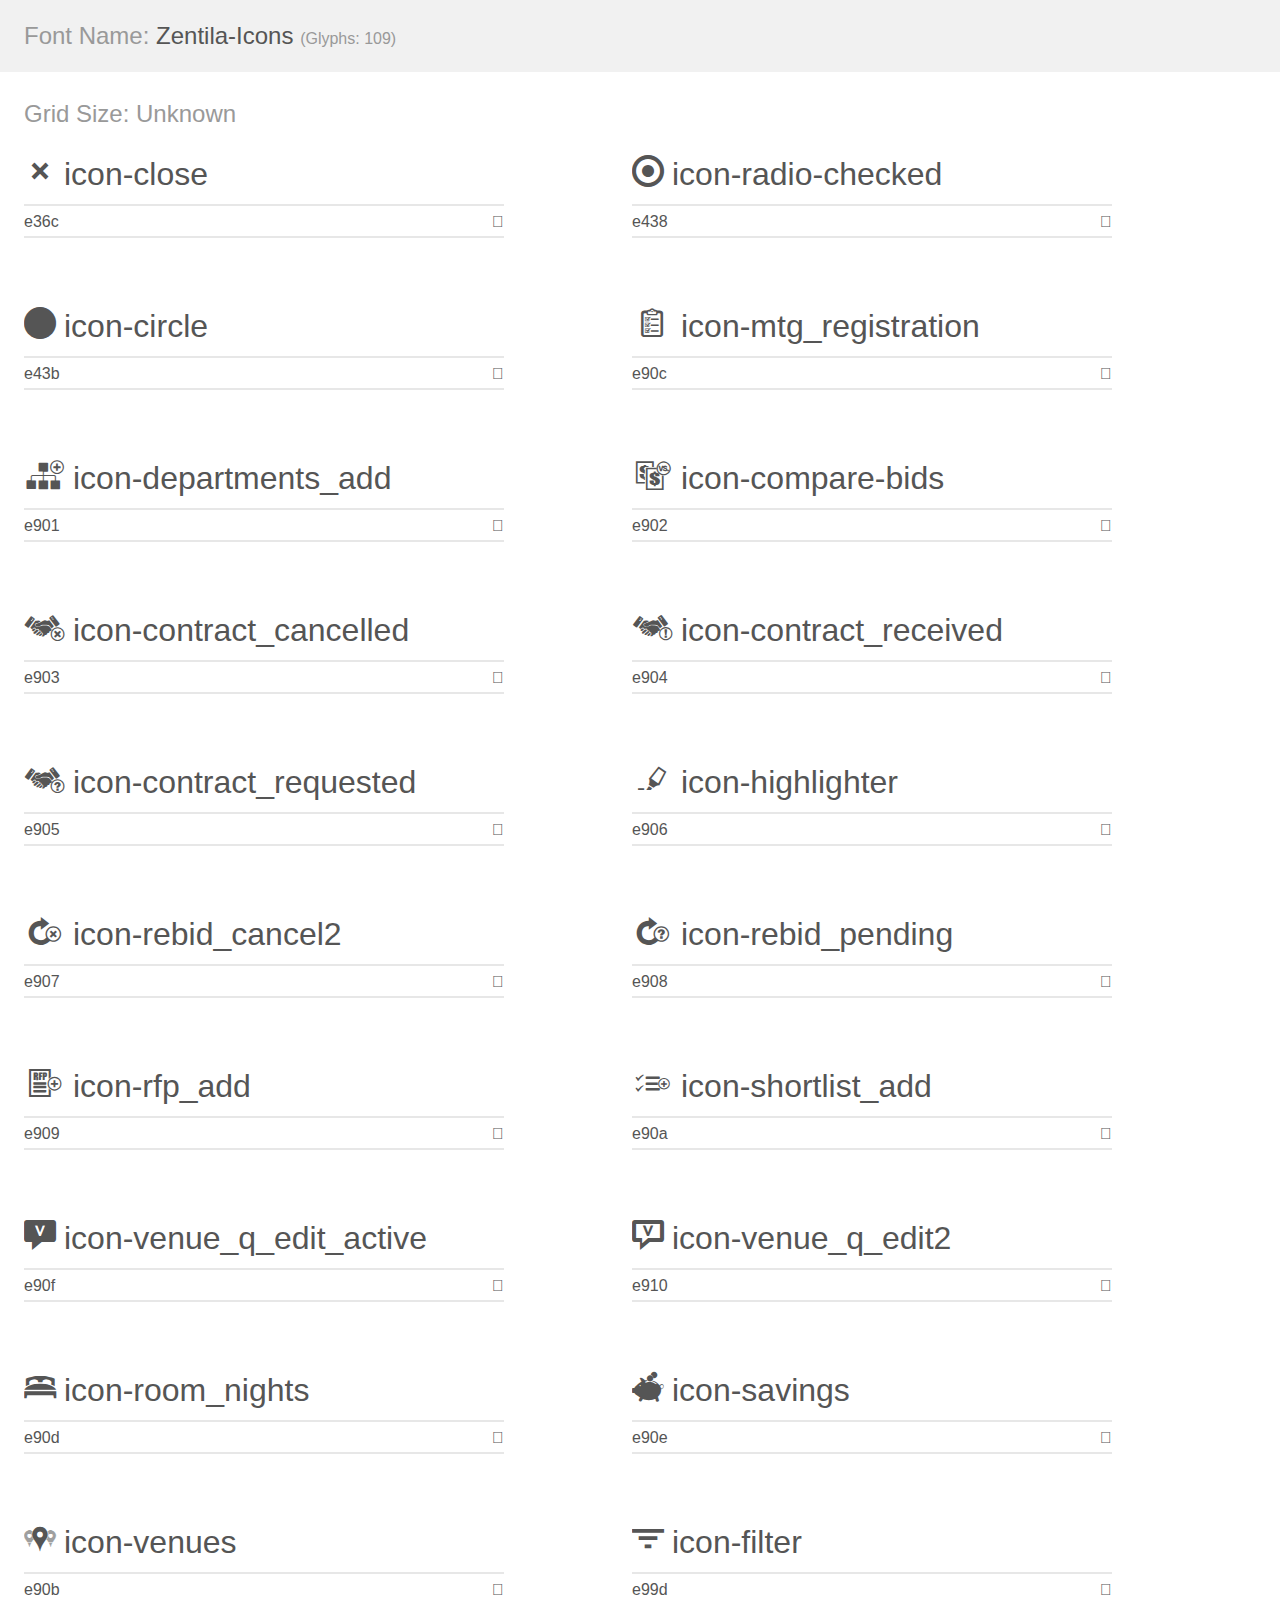
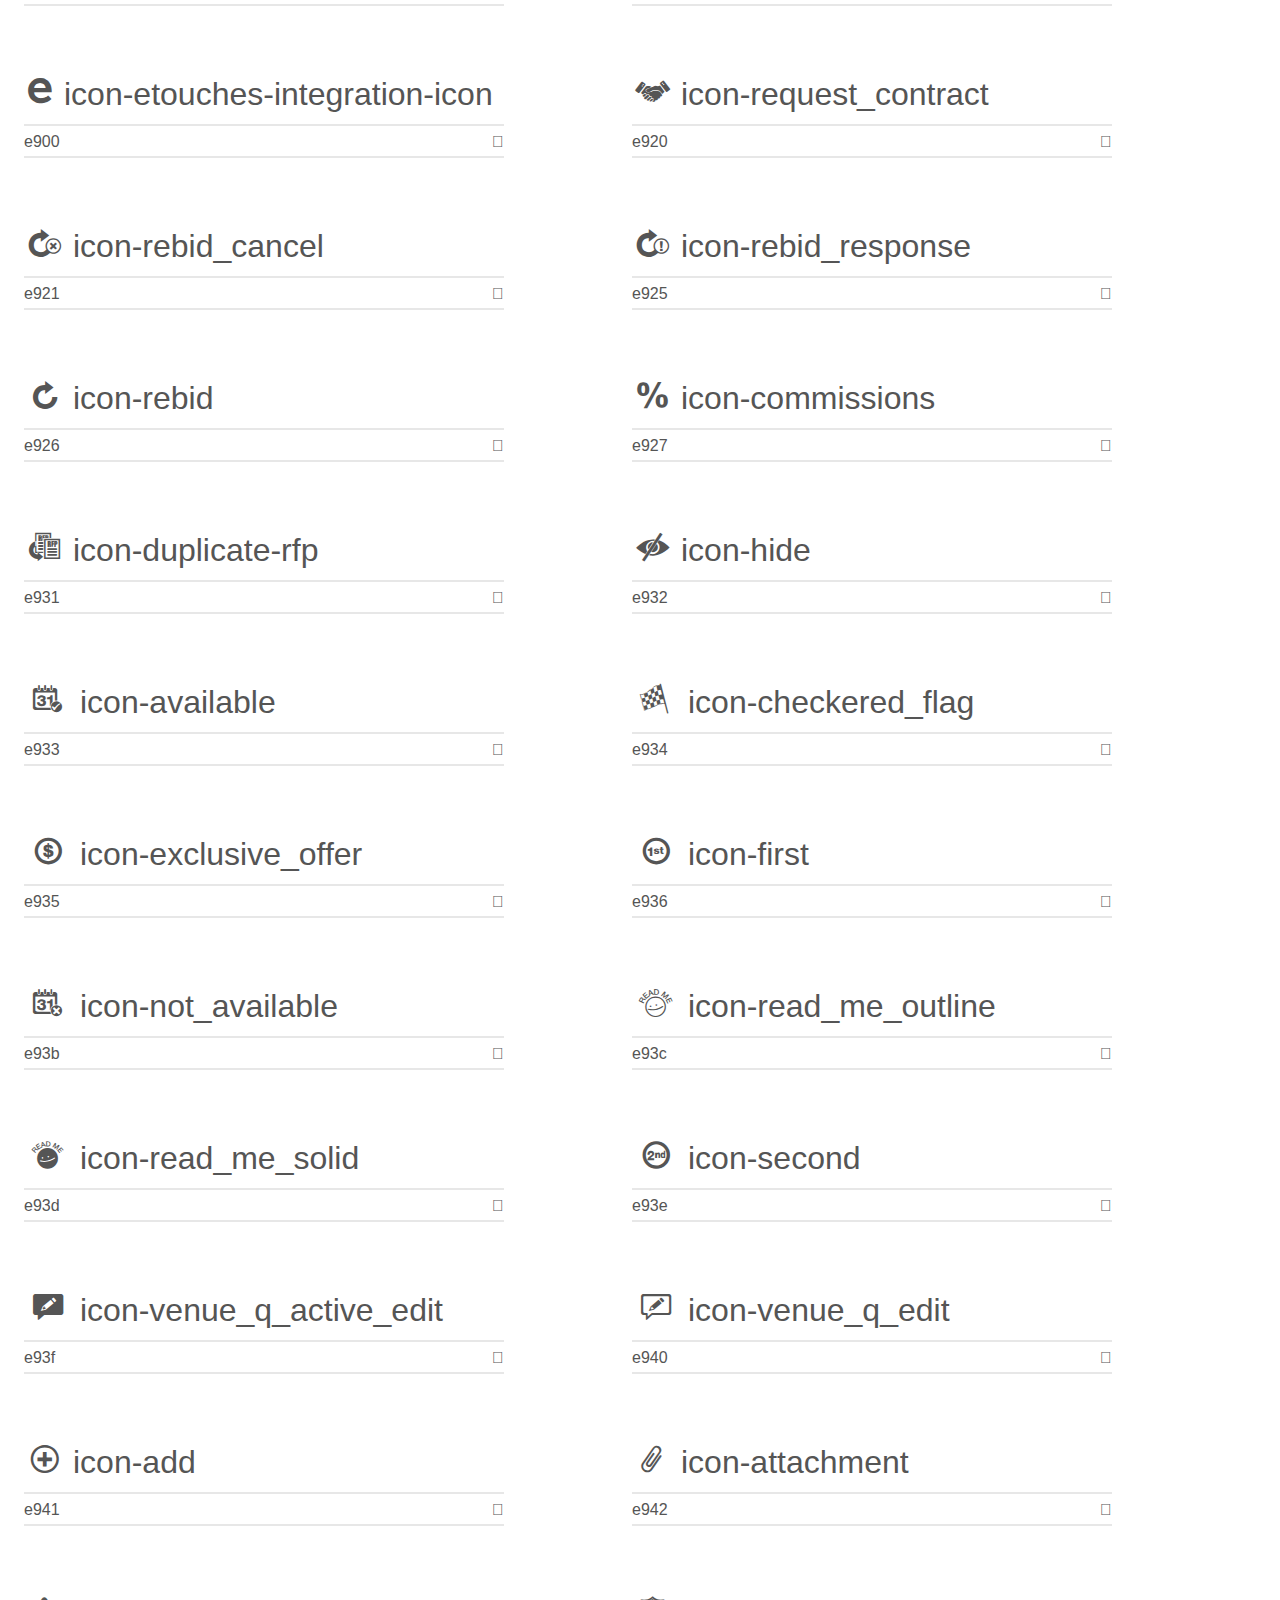
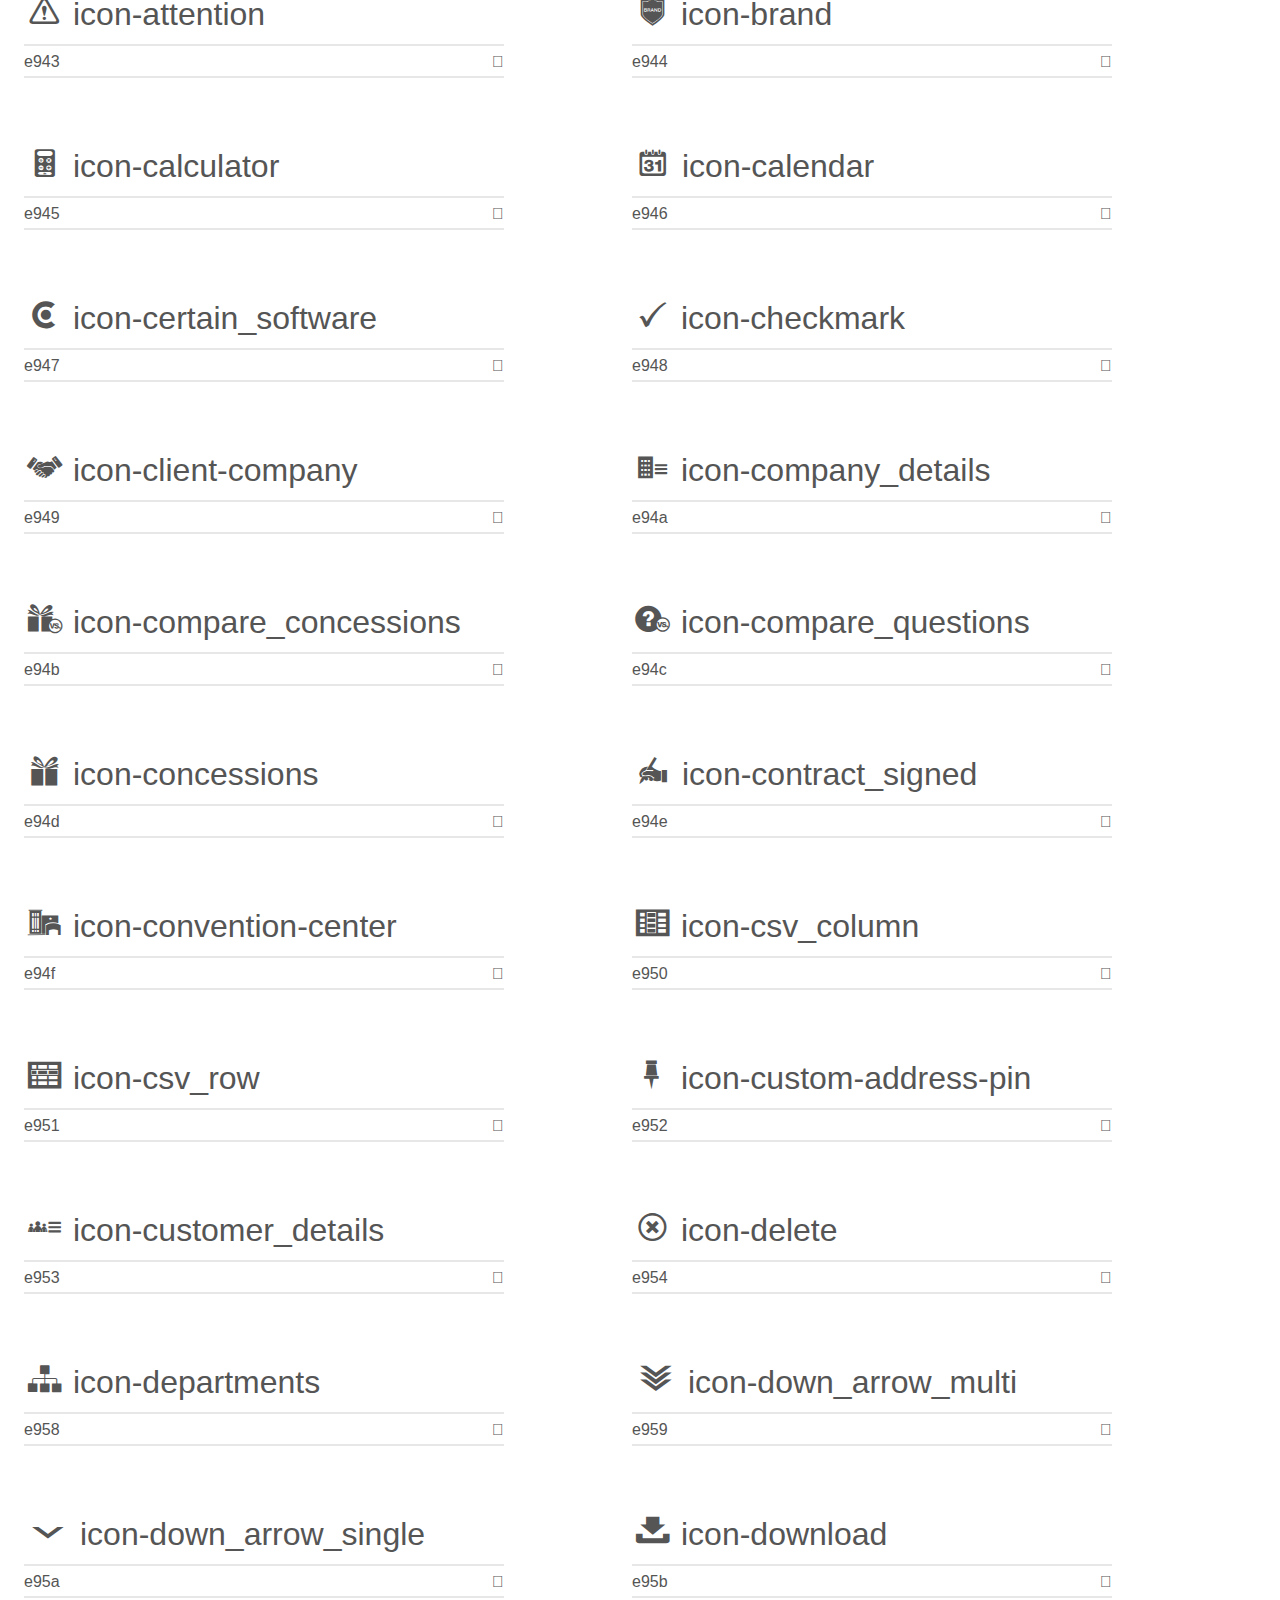
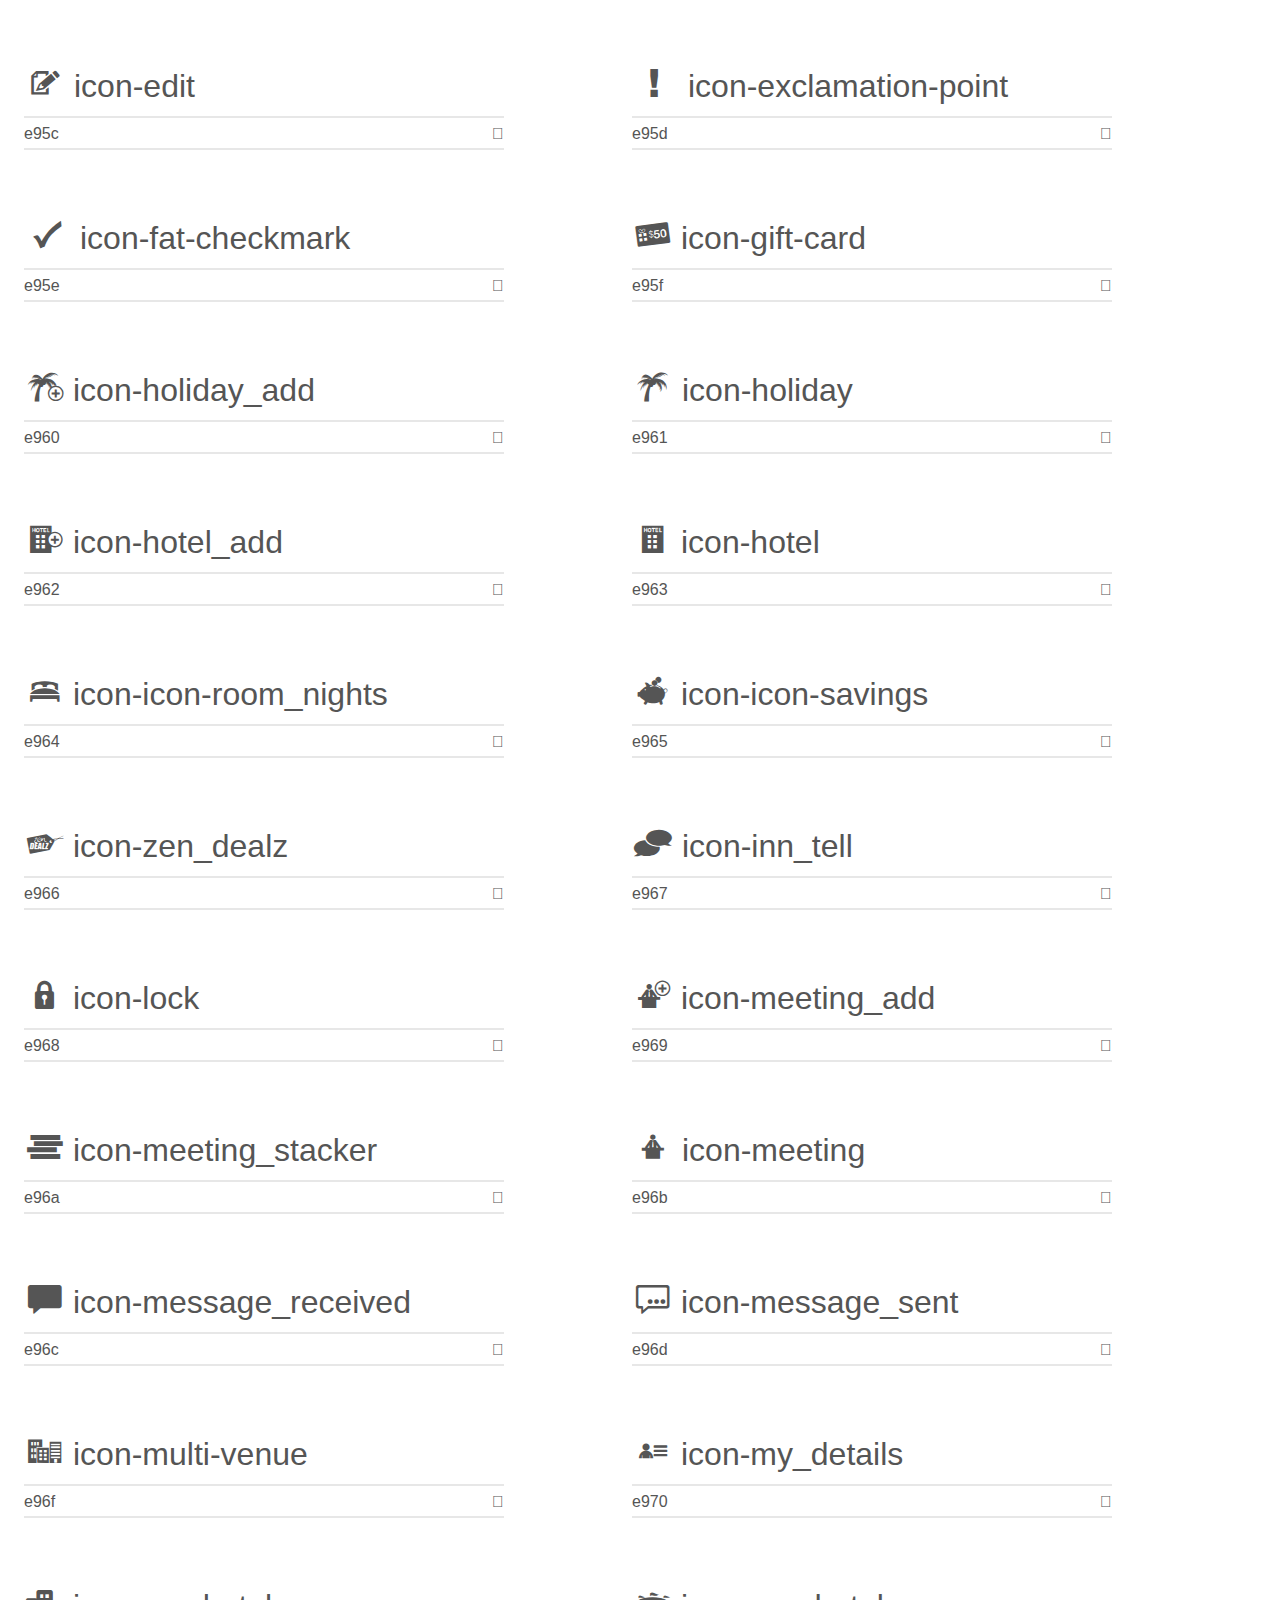
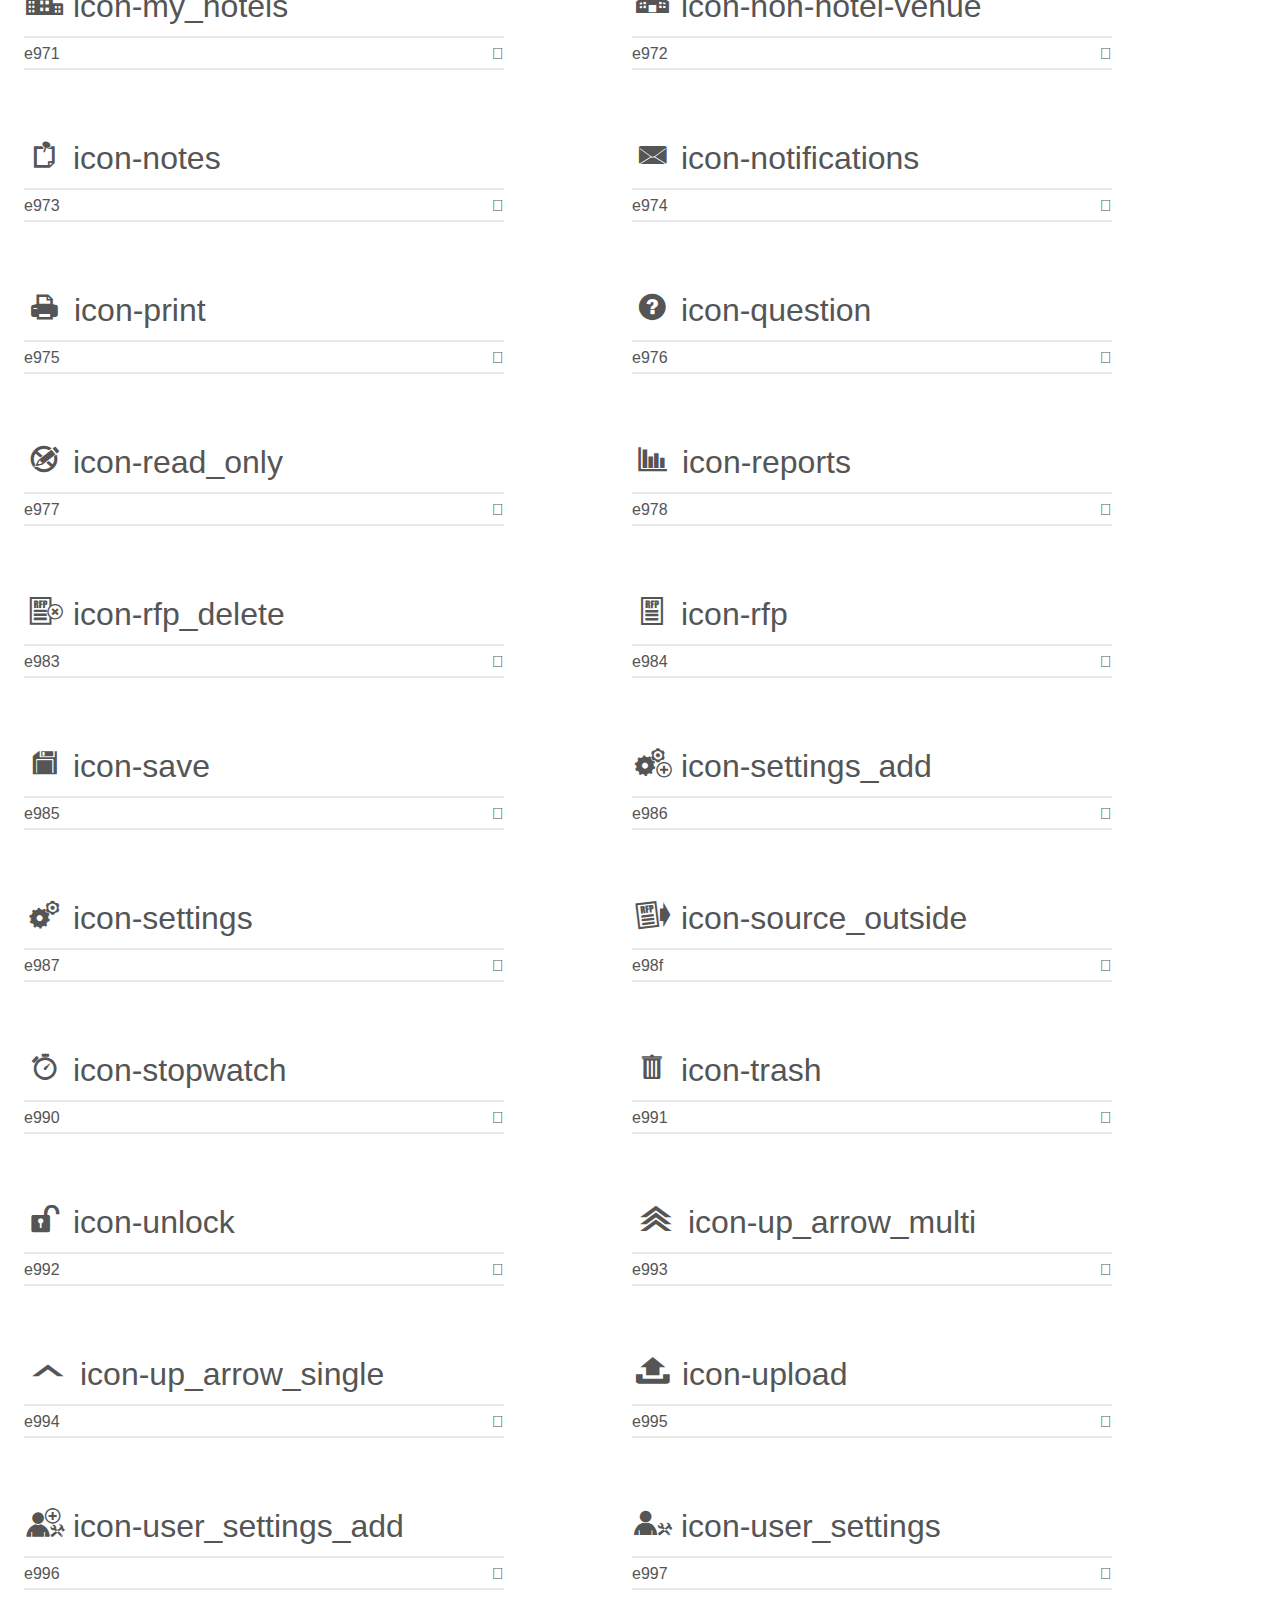
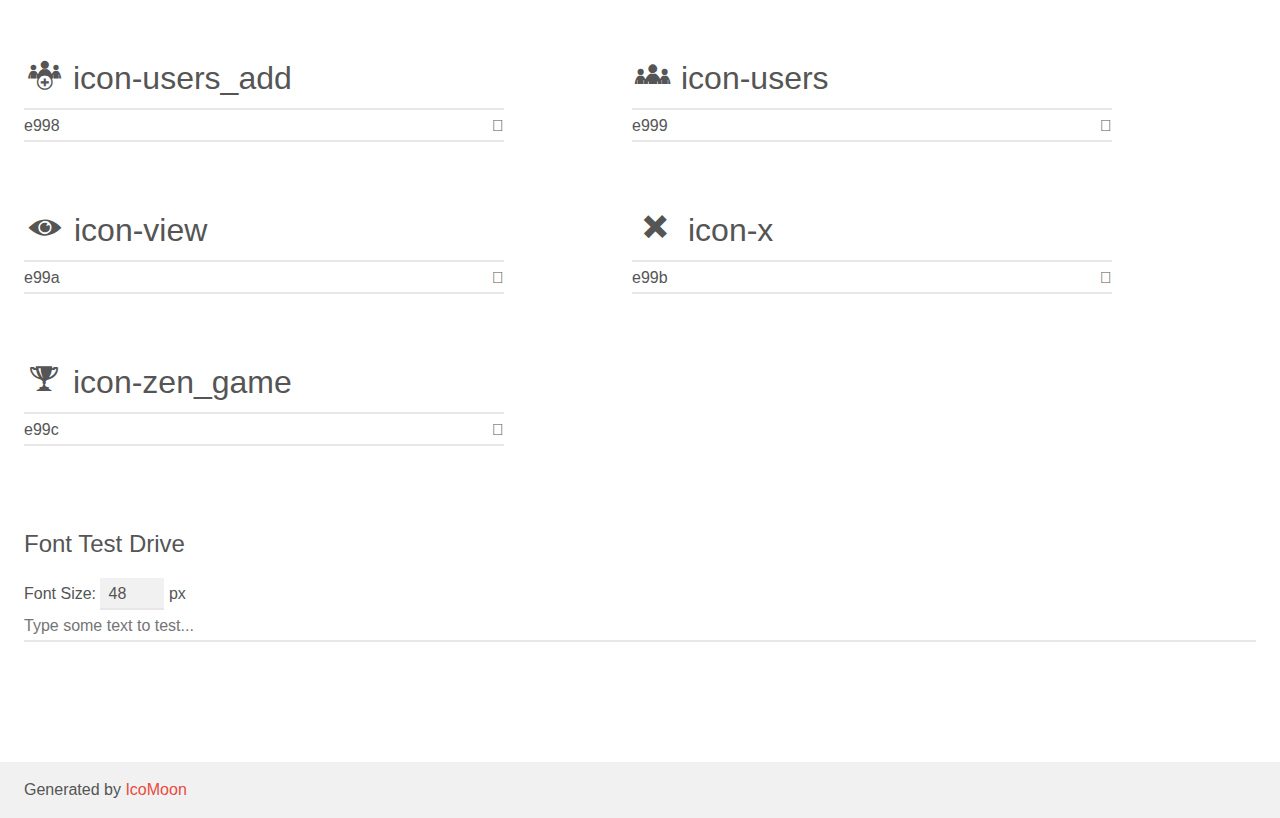
<file: css/icomoon/demo.html>
<!doctype html>
<html>
<head>
    <meta charset="utf-8">
    <title>IcoMoon Demo</title>
    <meta name="description" content="An Icon Font Generated By IcoMoon.io">
    <meta name="viewport" content="width=device-width, initial-scale=1">
    <link rel="stylesheet" href="demo-files/demo.css">
    <link rel="stylesheet" href="style.css"></head>
<body>
    <div class="bgc1 clearfix">
        <h1 class="mhmm mvm"><span class="fgc1">Font Name:</span> Zentila-Icons <small class="fgc1">(Glyphs:&nbsp;109)</small></h1>
    </div>
    <div class="clearfix mhl ptl">
        <h1 class="mvm mtn fgc1">Grid Size: Unknown</h1>
        <div class="glyph fs1">
            <div class="clearfix bshadow0 pbs">
                <span class="icon-close">
                
                </span>
                <span class="mls"> icon-close</span>
            </div>
            <fieldset class="fs0 size1of1 clearfix hidden-false">
                <input type="text" readonly value="e36c" class="unit size1of2" />
                <input type="text" maxlength="1" readonly value="&#xe36c;" class="unitRight size1of2 talign-right" />
            </fieldset>
            <div class="fs0 bshadow0 clearfix hidden-true">
                <span class="unit pvs fgc1">liga: </span>
                <input type="text" readonly value="" class="liga unitRight" />
            </div>
        </div>
        <div class="glyph fs1">
            <div class="clearfix bshadow0 pbs">
                <span class="icon-radio-checked">
                
                </span>
                <span class="mls"> icon-radio-checked</span>
            </div>
            <fieldset class="fs0 size1of1 clearfix hidden-false">
                <input type="text" readonly value="e438" class="unit size1of2" />
                <input type="text" maxlength="1" readonly value="&#xe438;" class="unitRight size1of2 talign-right" />
            </fieldset>
            <div class="fs0 bshadow0 clearfix hidden-true">
                <span class="unit pvs fgc1">liga: </span>
                <input type="text" readonly value="" class="liga unitRight" />
            </div>
        </div>
        <div class="glyph fs1">
            <div class="clearfix bshadow0 pbs">
                <span class="icon-circle">
                
                </span>
                <span class="mls"> icon-circle</span>
            </div>
            <fieldset class="fs0 size1of1 clearfix hidden-false">
                <input type="text" readonly value="e43b" class="unit size1of2" />
                <input type="text" maxlength="1" readonly value="&#xe43b;" class="unitRight size1of2 talign-right" />
            </fieldset>
            <div class="fs0 bshadow0 clearfix hidden-true">
                <span class="unit pvs fgc1">liga: </span>
                <input type="text" readonly value="" class="liga unitRight" />
            </div>
        </div>
        <div class="glyph fs1">
            <div class="clearfix bshadow0 pbs">
                <span class="icon-mtg_registration">
                
                </span>
                <span class="mls"> icon-mtg_registration</span>
            </div>
            <fieldset class="fs0 size1of1 clearfix hidden-false">
                <input type="text" readonly value="e90c" class="unit size1of2" />
                <input type="text" maxlength="1" readonly value="&#xe90c;" class="unitRight size1of2 talign-right" />
            </fieldset>
            <div class="fs0 bshadow0 clearfix hidden-true">
                <span class="unit pvs fgc1">liga: </span>
                <input type="text" readonly value="" class="liga unitRight" />
            </div>
        </div>
        <div class="glyph fs1">
            <div class="clearfix bshadow0 pbs">
                <span class="icon-departments_add">
                
                </span>
                <span class="mls"> icon-departments_add</span>
            </div>
            <fieldset class="fs0 size1of1 clearfix hidden-false">
                <input type="text" readonly value="e901" class="unit size1of2" />
                <input type="text" maxlength="1" readonly value="&#xe901;" class="unitRight size1of2 talign-right" />
            </fieldset>
            <div class="fs0 bshadow0 clearfix hidden-true">
                <span class="unit pvs fgc1">liga: </span>
                <input type="text" readonly value="" class="liga unitRight" />
            </div>
        </div>
        <div class="glyph fs1">
            <div class="clearfix bshadow0 pbs">
                <span class="icon-compare-bids">
                
                </span>
                <span class="mls"> icon-compare-bids</span>
            </div>
            <fieldset class="fs0 size1of1 clearfix hidden-false">
                <input type="text" readonly value="e902" class="unit size1of2" />
                <input type="text" maxlength="1" readonly value="&#xe902;" class="unitRight size1of2 talign-right" />
            </fieldset>
            <div class="fs0 bshadow0 clearfix hidden-true">
                <span class="unit pvs fgc1">liga: </span>
                <input type="text" readonly value="" class="liga unitRight" />
            </div>
        </div>
        <div class="glyph fs1">
            <div class="clearfix bshadow0 pbs">
                <span class="icon-contract_cancelled">
                
                </span>
                <span class="mls"> icon-contract_cancelled</span>
            </div>
            <fieldset class="fs0 size1of1 clearfix hidden-false">
                <input type="text" readonly value="e903" class="unit size1of2" />
                <input type="text" maxlength="1" readonly value="&#xe903;" class="unitRight size1of2 talign-right" />
            </fieldset>
            <div class="fs0 bshadow0 clearfix hidden-true">
                <span class="unit pvs fgc1">liga: </span>
                <input type="text" readonly value="" class="liga unitRight" />
            </div>
        </div>
        <div class="glyph fs1">
            <div class="clearfix bshadow0 pbs">
                <span class="icon-contract_received">
                
                </span>
                <span class="mls"> icon-contract_received</span>
            </div>
            <fieldset class="fs0 size1of1 clearfix hidden-false">
                <input type="text" readonly value="e904" class="unit size1of2" />
                <input type="text" maxlength="1" readonly value="&#xe904;" class="unitRight size1of2 talign-right" />
            </fieldset>
            <div class="fs0 bshadow0 clearfix hidden-true">
                <span class="unit pvs fgc1">liga: </span>
                <input type="text" readonly value="" class="liga unitRight" />
            </div>
        </div>
        <div class="glyph fs1">
            <div class="clearfix bshadow0 pbs">
                <span class="icon-contract_requested">
                
                </span>
                <span class="mls"> icon-contract_requested</span>
            </div>
            <fieldset class="fs0 size1of1 clearfix hidden-false">
                <input type="text" readonly value="e905" class="unit size1of2" />
                <input type="text" maxlength="1" readonly value="&#xe905;" class="unitRight size1of2 talign-right" />
            </fieldset>
            <div class="fs0 bshadow0 clearfix hidden-true">
                <span class="unit pvs fgc1">liga: </span>
                <input type="text" readonly value="" class="liga unitRight" />
            </div>
        </div>
        <div class="glyph fs1">
            <div class="clearfix bshadow0 pbs">
                <span class="icon-highlighter">
                
                </span>
                <span class="mls"> icon-highlighter</span>
            </div>
            <fieldset class="fs0 size1of1 clearfix hidden-false">
                <input type="text" readonly value="e906" class="unit size1of2" />
                <input type="text" maxlength="1" readonly value="&#xe906;" class="unitRight size1of2 talign-right" />
            </fieldset>
            <div class="fs0 bshadow0 clearfix hidden-true">
                <span class="unit pvs fgc1">liga: </span>
                <input type="text" readonly value="" class="liga unitRight" />
            </div>
        </div>
        <div class="glyph fs1">
            <div class="clearfix bshadow0 pbs">
                <span class="icon-rebid_cancel2">
                
                </span>
                <span class="mls"> icon-rebid_cancel2</span>
            </div>
            <fieldset class="fs0 size1of1 clearfix hidden-false">
                <input type="text" readonly value="e907" class="unit size1of2" />
                <input type="text" maxlength="1" readonly value="&#xe907;" class="unitRight size1of2 talign-right" />
            </fieldset>
            <div class="fs0 bshadow0 clearfix hidden-true">
                <span class="unit pvs fgc1">liga: </span>
                <input type="text" readonly value="" class="liga unitRight" />
            </div>
        </div>
        <div class="glyph fs1">
            <div class="clearfix bshadow0 pbs">
                <span class="icon-rebid_pending">
                
                </span>
                <span class="mls"> icon-rebid_pending</span>
            </div>
            <fieldset class="fs0 size1of1 clearfix hidden-false">
                <input type="text" readonly value="e908" class="unit size1of2" />
                <input type="text" maxlength="1" readonly value="&#xe908;" class="unitRight size1of2 talign-right" />
            </fieldset>
            <div class="fs0 bshadow0 clearfix hidden-true">
                <span class="unit pvs fgc1">liga: </span>
                <input type="text" readonly value="" class="liga unitRight" />
            </div>
        </div>
        <div class="glyph fs1">
            <div class="clearfix bshadow0 pbs">
                <span class="icon-rfp_add">
                
                </span>
                <span class="mls"> icon-rfp_add</span>
            </div>
            <fieldset class="fs0 size1of1 clearfix hidden-false">
                <input type="text" readonly value="e909" class="unit size1of2" />
                <input type="text" maxlength="1" readonly value="&#xe909;" class="unitRight size1of2 talign-right" />
            </fieldset>
            <div class="fs0 bshadow0 clearfix hidden-true">
                <span class="unit pvs fgc1">liga: </span>
                <input type="text" readonly value="" class="liga unitRight" />
            </div>
        </div>
        <div class="glyph fs1">
            <div class="clearfix bshadow0 pbs">
                <span class="icon-shortlist_add">
                
                </span>
                <span class="mls"> icon-shortlist_add</span>
            </div>
            <fieldset class="fs0 size1of1 clearfix hidden-false">
                <input type="text" readonly value="e90a" class="unit size1of2" />
                <input type="text" maxlength="1" readonly value="&#xe90a;" class="unitRight size1of2 talign-right" />
            </fieldset>
            <div class="fs0 bshadow0 clearfix hidden-true">
                <span class="unit pvs fgc1">liga: </span>
                <input type="text" readonly value="" class="liga unitRight" />
            </div>
        </div>
        <div class="glyph fs1">
            <div class="clearfix bshadow0 pbs">
                <span class="icon-venue_q_edit_active">
                
                </span>
                <span class="mls"> icon-venue_q_edit_active</span>
            </div>
            <fieldset class="fs0 size1of1 clearfix hidden-false">
                <input type="text" readonly value="e90f" class="unit size1of2" />
                <input type="text" maxlength="1" readonly value="&#xe90f;" class="unitRight size1of2 talign-right" />
            </fieldset>
            <div class="fs0 bshadow0 clearfix hidden-true">
                <span class="unit pvs fgc1">liga: </span>
                <input type="text" readonly value="" class="liga unitRight" />
            </div>
        </div>
        <div class="glyph fs1">
            <div class="clearfix bshadow0 pbs">
                <span class="icon-venue_q_edit2">
                
                </span>
                <span class="mls"> icon-venue_q_edit2</span>
            </div>
            <fieldset class="fs0 size1of1 clearfix hidden-false">
                <input type="text" readonly value="e910" class="unit size1of2" />
                <input type="text" maxlength="1" readonly value="&#xe910;" class="unitRight size1of2 talign-right" />
            </fieldset>
            <div class="fs0 bshadow0 clearfix hidden-true">
                <span class="unit pvs fgc1">liga: </span>
                <input type="text" readonly value="" class="liga unitRight" />
            </div>
        </div>
        <div class="glyph fs1">
            <div class="clearfix bshadow0 pbs">
                <span class="icon-room_nights">
                
                </span>
                <span class="mls"> icon-room_nights</span>
            </div>
            <fieldset class="fs0 size1of1 clearfix hidden-false">
                <input type="text" readonly value="e90d" class="unit size1of2" />
                <input type="text" maxlength="1" readonly value="&#xe90d;" class="unitRight size1of2 talign-right" />
            </fieldset>
            <div class="fs0 bshadow0 clearfix hidden-true">
                <span class="unit pvs fgc1">liga: </span>
                <input type="text" readonly value="" class="liga unitRight" />
            </div>
        </div>
        <div class="glyph fs1">
            <div class="clearfix bshadow0 pbs">
                <span class="icon-savings">
                
                </span>
                <span class="mls"> icon-savings</span>
            </div>
            <fieldset class="fs0 size1of1 clearfix hidden-false">
                <input type="text" readonly value="e90e" class="unit size1of2" />
                <input type="text" maxlength="1" readonly value="&#xe90e;" class="unitRight size1of2 talign-right" />
            </fieldset>
            <div class="fs0 bshadow0 clearfix hidden-true">
                <span class="unit pvs fgc1">liga: </span>
                <input type="text" readonly value="" class="liga unitRight" />
            </div>
        </div>
        <div class="glyph fs1">
            <div class="clearfix bshadow0 pbs">
                <span class="icon-venues">
                
                </span>
                <span class="mls"> icon-venues</span>
            </div>
            <fieldset class="fs0 size1of1 clearfix hidden-false">
                <input type="text" readonly value="e90b" class="unit size1of2" />
                <input type="text" maxlength="1" readonly value="&#xe90b;" class="unitRight size1of2 talign-right" />
            </fieldset>
            <div class="fs0 bshadow0 clearfix hidden-true">
                <span class="unit pvs fgc1">liga: </span>
                <input type="text" readonly value="" class="liga unitRight" />
            </div>
        </div>
        <div class="glyph fs1">
            <div class="clearfix bshadow0 pbs">
                <span class="icon-filter">
                
                </span>
                <span class="mls"> icon-filter</span>
            </div>
            <fieldset class="fs0 size1of1 clearfix hidden-false">
                <input type="text" readonly value="e99d" class="unit size1of2" />
                <input type="text" maxlength="1" readonly value="&#xe99d;" class="unitRight size1of2 talign-right" />
            </fieldset>
            <div class="fs0 bshadow0 clearfix hidden-true">
                <span class="unit pvs fgc1">liga: </span>
                <input type="text" readonly value="" class="liga unitRight" />
            </div>
        </div>
        <div class="glyph fs1">
            <div class="clearfix bshadow0 pbs">
                <span class="icon-etouches-integration-icon">
                
                </span>
                <span class="mls"> icon-etouches-integration-icon</span>
            </div>
            <fieldset class="fs0 size1of1 clearfix hidden-false">
                <input type="text" readonly value="e900" class="unit size1of2" />
                <input type="text" maxlength="1" readonly value="&#xe900;" class="unitRight size1of2 talign-right" />
            </fieldset>
            <div class="fs0 bshadow0 clearfix hidden-true">
                <span class="unit pvs fgc1">liga: </span>
                <input type="text" readonly value="" class="liga unitRight" />
            </div>
        </div>
        <div class="glyph fs1">
            <div class="clearfix bshadow0 pbs">
                <span class="icon-request_contract">
                
                </span>
                <span class="mls"> icon-request_contract</span>
            </div>
            <fieldset class="fs0 size1of1 clearfix hidden-false">
                <input type="text" readonly value="e920" class="unit size1of2" />
                <input type="text" maxlength="1" readonly value="&#xe920;" class="unitRight size1of2 talign-right" />
            </fieldset>
            <div class="fs0 bshadow0 clearfix hidden-true">
                <span class="unit pvs fgc1">liga: </span>
                <input type="text" readonly value="" class="liga unitRight" />
            </div>
        </div>
        <div class="glyph fs1">
            <div class="clearfix bshadow0 pbs">
                <span class="icon-rebid_cancel">
                
                </span>
                <span class="mls"> icon-rebid_cancel</span>
            </div>
            <fieldset class="fs0 size1of1 clearfix hidden-false">
                <input type="text" readonly value="e921" class="unit size1of2" />
                <input type="text" maxlength="1" readonly value="&#xe921;" class="unitRight size1of2 talign-right" />
            </fieldset>
            <div class="fs0 bshadow0 clearfix hidden-true">
                <span class="unit pvs fgc1">liga: </span>
                <input type="text" readonly value="" class="liga unitRight" />
            </div>
        </div>
        <div class="glyph fs1">
            <div class="clearfix bshadow0 pbs">
                <span class="icon-rebid_response">
                
                </span>
                <span class="mls"> icon-rebid_response</span>
            </div>
            <fieldset class="fs0 size1of1 clearfix hidden-false">
                <input type="text" readonly value="e925" class="unit size1of2" />
                <input type="text" maxlength="1" readonly value="&#xe925;" class="unitRight size1of2 talign-right" />
            </fieldset>
            <div class="fs0 bshadow0 clearfix hidden-true">
                <span class="unit pvs fgc1">liga: </span>
                <input type="text" readonly value="" class="liga unitRight" />
            </div>
        </div>
        <div class="glyph fs1">
            <div class="clearfix bshadow0 pbs">
                <span class="icon-rebid">
                
                </span>
                <span class="mls"> icon-rebid</span>
            </div>
            <fieldset class="fs0 size1of1 clearfix hidden-false">
                <input type="text" readonly value="e926" class="unit size1of2" />
                <input type="text" maxlength="1" readonly value="&#xe926;" class="unitRight size1of2 talign-right" />
            </fieldset>
            <div class="fs0 bshadow0 clearfix hidden-true">
                <span class="unit pvs fgc1">liga: </span>
                <input type="text" readonly value="" class="liga unitRight" />
            </div>
        </div>
        <div class="glyph fs1">
            <div class="clearfix bshadow0 pbs">
                <span class="icon-commissions">
                
                </span>
                <span class="mls"> icon-commissions</span>
            </div>
            <fieldset class="fs0 size1of1 clearfix hidden-false">
                <input type="text" readonly value="e927" class="unit size1of2" />
                <input type="text" maxlength="1" readonly value="&#xe927;" class="unitRight size1of2 talign-right" />
            </fieldset>
            <div class="fs0 bshadow0 clearfix hidden-true">
                <span class="unit pvs fgc1">liga: </span>
                <input type="text" readonly value="" class="liga unitRight" />
            </div>
        </div>
        <div class="glyph fs1">
            <div class="clearfix bshadow0 pbs">
                <span class="icon-duplicate-rfp">
                
                </span>
                <span class="mls"> icon-duplicate-rfp</span>
            </div>
            <fieldset class="fs0 size1of1 clearfix hidden-false">
                <input type="text" readonly value="e931" class="unit size1of2" />
                <input type="text" maxlength="1" readonly value="&#xe931;" class="unitRight size1of2 talign-right" />
            </fieldset>
            <div class="fs0 bshadow0 clearfix hidden-true">
                <span class="unit pvs fgc1">liga: </span>
                <input type="text" readonly value="" class="liga unitRight" />
            </div>
        </div>
        <div class="glyph fs1">
            <div class="clearfix bshadow0 pbs">
                <span class="icon-hide">
                
                </span>
                <span class="mls"> icon-hide</span>
            </div>
            <fieldset class="fs0 size1of1 clearfix hidden-false">
                <input type="text" readonly value="e932" class="unit size1of2" />
                <input type="text" maxlength="1" readonly value="&#xe932;" class="unitRight size1of2 talign-right" />
            </fieldset>
            <div class="fs0 bshadow0 clearfix hidden-true">
                <span class="unit pvs fgc1">liga: </span>
                <input type="text" readonly value="" class="liga unitRight" />
            </div>
        </div>
        <div class="glyph fs1">
            <div class="clearfix bshadow0 pbs">
                <span class="icon-available">
                
                </span>
                <span class="mls"> icon-available</span>
            </div>
            <fieldset class="fs0 size1of1 clearfix hidden-false">
                <input type="text" readonly value="e933" class="unit size1of2" />
                <input type="text" maxlength="1" readonly value="&#xe933;" class="unitRight size1of2 talign-right" />
            </fieldset>
            <div class="fs0 bshadow0 clearfix hidden-true">
                <span class="unit pvs fgc1">liga: </span>
                <input type="text" readonly value="" class="liga unitRight" />
            </div>
        </div>
        <div class="glyph fs1">
            <div class="clearfix bshadow0 pbs">
                <span class="icon-checkered_flag">
                
                </span>
                <span class="mls"> icon-checkered_flag</span>
            </div>
            <fieldset class="fs0 size1of1 clearfix hidden-false">
                <input type="text" readonly value="e934" class="unit size1of2" />
                <input type="text" maxlength="1" readonly value="&#xe934;" class="unitRight size1of2 talign-right" />
            </fieldset>
            <div class="fs0 bshadow0 clearfix hidden-true">
                <span class="unit pvs fgc1">liga: </span>
                <input type="text" readonly value="" class="liga unitRight" />
            </div>
        </div>
        <div class="glyph fs1">
            <div class="clearfix bshadow0 pbs">
                <span class="icon-exclusive_offer">
                
                </span>
                <span class="mls"> icon-exclusive_offer</span>
            </div>
            <fieldset class="fs0 size1of1 clearfix hidden-false">
                <input type="text" readonly value="e935" class="unit size1of2" />
                <input type="text" maxlength="1" readonly value="&#xe935;" class="unitRight size1of2 talign-right" />
            </fieldset>
            <div class="fs0 bshadow0 clearfix hidden-true">
                <span class="unit pvs fgc1">liga: </span>
                <input type="text" readonly value="" class="liga unitRight" />
            </div>
        </div>
        <div class="glyph fs1">
            <div class="clearfix bshadow0 pbs">
                <span class="icon-first">
                
                </span>
                <span class="mls"> icon-first</span>
            </div>
            <fieldset class="fs0 size1of1 clearfix hidden-false">
                <input type="text" readonly value="e936" class="unit size1of2" />
                <input type="text" maxlength="1" readonly value="&#xe936;" class="unitRight size1of2 talign-right" />
            </fieldset>
            <div class="fs0 bshadow0 clearfix hidden-true">
                <span class="unit pvs fgc1">liga: </span>
                <input type="text" readonly value="" class="liga unitRight" />
            </div>
        </div>
        <div class="glyph fs1">
            <div class="clearfix bshadow0 pbs">
                <span class="icon-not_available">
                
                </span>
                <span class="mls"> icon-not_available</span>
            </div>
            <fieldset class="fs0 size1of1 clearfix hidden-false">
                <input type="text" readonly value="e93b" class="unit size1of2" />
                <input type="text" maxlength="1" readonly value="&#xe93b;" class="unitRight size1of2 talign-right" />
            </fieldset>
            <div class="fs0 bshadow0 clearfix hidden-true">
                <span class="unit pvs fgc1">liga: </span>
                <input type="text" readonly value="" class="liga unitRight" />
            </div>
        </div>
        <div class="glyph fs1">
            <div class="clearfix bshadow0 pbs">
                <span class="icon-read_me_outline">
                
                </span>
                <span class="mls"> icon-read_me_outline</span>
            </div>
            <fieldset class="fs0 size1of1 clearfix hidden-false">
                <input type="text" readonly value="e93c" class="unit size1of2" />
                <input type="text" maxlength="1" readonly value="&#xe93c;" class="unitRight size1of2 talign-right" />
            </fieldset>
            <div class="fs0 bshadow0 clearfix hidden-true">
                <span class="unit pvs fgc1">liga: </span>
                <input type="text" readonly value="" class="liga unitRight" />
            </div>
        </div>
        <div class="glyph fs1">
            <div class="clearfix bshadow0 pbs">
                <span class="icon-read_me_solid">
                
                </span>
                <span class="mls"> icon-read_me_solid</span>
            </div>
            <fieldset class="fs0 size1of1 clearfix hidden-false">
                <input type="text" readonly value="e93d" class="unit size1of2" />
                <input type="text" maxlength="1" readonly value="&#xe93d;" class="unitRight size1of2 talign-right" />
            </fieldset>
            <div class="fs0 bshadow0 clearfix hidden-true">
                <span class="unit pvs fgc1">liga: </span>
                <input type="text" readonly value="" class="liga unitRight" />
            </div>
        </div>
        <div class="glyph fs1">
            <div class="clearfix bshadow0 pbs">
                <span class="icon-second">
                
                </span>
                <span class="mls"> icon-second</span>
            </div>
            <fieldset class="fs0 size1of1 clearfix hidden-false">
                <input type="text" readonly value="e93e" class="unit size1of2" />
                <input type="text" maxlength="1" readonly value="&#xe93e;" class="unitRight size1of2 talign-right" />
            </fieldset>
            <div class="fs0 bshadow0 clearfix hidden-true">
                <span class="unit pvs fgc1">liga: </span>
                <input type="text" readonly value="" class="liga unitRight" />
            </div>
        </div>
        <div class="glyph fs1">
            <div class="clearfix bshadow0 pbs">
                <span class="icon-venue_q_active_edit">
                
                </span>
                <span class="mls"> icon-venue_q_active_edit</span>
            </div>
            <fieldset class="fs0 size1of1 clearfix hidden-false">
                <input type="text" readonly value="e93f" class="unit size1of2" />
                <input type="text" maxlength="1" readonly value="&#xe93f;" class="unitRight size1of2 talign-right" />
            </fieldset>
            <div class="fs0 bshadow0 clearfix hidden-true">
                <span class="unit pvs fgc1">liga: </span>
                <input type="text" readonly value="" class="liga unitRight" />
            </div>
        </div>
        <div class="glyph fs1">
            <div class="clearfix bshadow0 pbs">
                <span class="icon-venue_q_edit">
                
                </span>
                <span class="mls"> icon-venue_q_edit</span>
            </div>
            <fieldset class="fs0 size1of1 clearfix hidden-false">
                <input type="text" readonly value="e940" class="unit size1of2" />
                <input type="text" maxlength="1" readonly value="&#xe940;" class="unitRight size1of2 talign-right" />
            </fieldset>
            <div class="fs0 bshadow0 clearfix hidden-true">
                <span class="unit pvs fgc1">liga: </span>
                <input type="text" readonly value="" class="liga unitRight" />
            </div>
        </div>
        <div class="glyph fs1">
            <div class="clearfix bshadow0 pbs">
                <span class="icon-add">
                
                </span>
                <span class="mls"> icon-add</span>
            </div>
            <fieldset class="fs0 size1of1 clearfix hidden-false">
                <input type="text" readonly value="e941" class="unit size1of2" />
                <input type="text" maxlength="1" readonly value="&#xe941;" class="unitRight size1of2 talign-right" />
            </fieldset>
            <div class="fs0 bshadow0 clearfix hidden-true">
                <span class="unit pvs fgc1">liga: </span>
                <input type="text" readonly value="" class="liga unitRight" />
            </div>
        </div>
        <div class="glyph fs1">
            <div class="clearfix bshadow0 pbs">
                <span class="icon-attachment">
                
                </span>
                <span class="mls"> icon-attachment</span>
            </div>
            <fieldset class="fs0 size1of1 clearfix hidden-false">
                <input type="text" readonly value="e942" class="unit size1of2" />
                <input type="text" maxlength="1" readonly value="&#xe942;" class="unitRight size1of2 talign-right" />
            </fieldset>
            <div class="fs0 bshadow0 clearfix hidden-true">
                <span class="unit pvs fgc1">liga: </span>
                <input type="text" readonly value="" class="liga unitRight" />
            </div>
        </div>
        <div class="glyph fs1">
            <div class="clearfix bshadow0 pbs">
                <span class="icon-attention">
                
                </span>
                <span class="mls"> icon-attention</span>
            </div>
            <fieldset class="fs0 size1of1 clearfix hidden-false">
                <input type="text" readonly value="e943" class="unit size1of2" />
                <input type="text" maxlength="1" readonly value="&#xe943;" class="unitRight size1of2 talign-right" />
            </fieldset>
            <div class="fs0 bshadow0 clearfix hidden-true">
                <span class="unit pvs fgc1">liga: </span>
                <input type="text" readonly value="" class="liga unitRight" />
            </div>
        </div>
        <div class="glyph fs1">
            <div class="clearfix bshadow0 pbs">
                <span class="icon-brand">
                
                </span>
                <span class="mls"> icon-brand</span>
            </div>
            <fieldset class="fs0 size1of1 clearfix hidden-false">
                <input type="text" readonly value="e944" class="unit size1of2" />
                <input type="text" maxlength="1" readonly value="&#xe944;" class="unitRight size1of2 talign-right" />
            </fieldset>
            <div class="fs0 bshadow0 clearfix hidden-true">
                <span class="unit pvs fgc1">liga: </span>
                <input type="text" readonly value="" class="liga unitRight" />
            </div>
        </div>
        <div class="glyph fs1">
            <div class="clearfix bshadow0 pbs">
                <span class="icon-calculator">
                
                </span>
                <span class="mls"> icon-calculator</span>
            </div>
            <fieldset class="fs0 size1of1 clearfix hidden-false">
                <input type="text" readonly value="e945" class="unit size1of2" />
                <input type="text" maxlength="1" readonly value="&#xe945;" class="unitRight size1of2 talign-right" />
            </fieldset>
            <div class="fs0 bshadow0 clearfix hidden-true">
                <span class="unit pvs fgc1">liga: </span>
                <input type="text" readonly value="" class="liga unitRight" />
            </div>
        </div>
        <div class="glyph fs1">
            <div class="clearfix bshadow0 pbs">
                <span class="icon-calendar">
                
                </span>
                <span class="mls"> icon-calendar</span>
            </div>
            <fieldset class="fs0 size1of1 clearfix hidden-false">
                <input type="text" readonly value="e946" class="unit size1of2" />
                <input type="text" maxlength="1" readonly value="&#xe946;" class="unitRight size1of2 talign-right" />
            </fieldset>
            <div class="fs0 bshadow0 clearfix hidden-true">
                <span class="unit pvs fgc1">liga: </span>
                <input type="text" readonly value="" class="liga unitRight" />
            </div>
        </div>
        <div class="glyph fs1">
            <div class="clearfix bshadow0 pbs">
                <span class="icon-certain_software">
                
                </span>
                <span class="mls"> icon-certain_software</span>
            </div>
            <fieldset class="fs0 size1of1 clearfix hidden-false">
                <input type="text" readonly value="e947" class="unit size1of2" />
                <input type="text" maxlength="1" readonly value="&#xe947;" class="unitRight size1of2 talign-right" />
            </fieldset>
            <div class="fs0 bshadow0 clearfix hidden-true">
                <span class="unit pvs fgc1">liga: </span>
                <input type="text" readonly value="" class="liga unitRight" />
            </div>
        </div>
        <div class="glyph fs1">
            <div class="clearfix bshadow0 pbs">
                <span class="icon-checkmark">
                
                </span>
                <span class="mls"> icon-checkmark</span>
            </div>
            <fieldset class="fs0 size1of1 clearfix hidden-false">
                <input type="text" readonly value="e948" class="unit size1of2" />
                <input type="text" maxlength="1" readonly value="&#xe948;" class="unitRight size1of2 talign-right" />
            </fieldset>
            <div class="fs0 bshadow0 clearfix hidden-true">
                <span class="unit pvs fgc1">liga: </span>
                <input type="text" readonly value="" class="liga unitRight" />
            </div>
        </div>
        <div class="glyph fs1">
            <div class="clearfix bshadow0 pbs">
                <span class="icon-client-company">
                
                </span>
                <span class="mls"> icon-client-company</span>
            </div>
            <fieldset class="fs0 size1of1 clearfix hidden-false">
                <input type="text" readonly value="e949" class="unit size1of2" />
                <input type="text" maxlength="1" readonly value="&#xe949;" class="unitRight size1of2 talign-right" />
            </fieldset>
            <div class="fs0 bshadow0 clearfix hidden-true">
                <span class="unit pvs fgc1">liga: </span>
                <input type="text" readonly value="" class="liga unitRight" />
            </div>
        </div>
        <div class="glyph fs1">
            <div class="clearfix bshadow0 pbs">
                <span class="icon-company_details">
                
                </span>
                <span class="mls"> icon-company_details</span>
            </div>
            <fieldset class="fs0 size1of1 clearfix hidden-false">
                <input type="text" readonly value="e94a" class="unit size1of2" />
                <input type="text" maxlength="1" readonly value="&#xe94a;" class="unitRight size1of2 talign-right" />
            </fieldset>
            <div class="fs0 bshadow0 clearfix hidden-true">
                <span class="unit pvs fgc1">liga: </span>
                <input type="text" readonly value="" class="liga unitRight" />
            </div>
        </div>
        <div class="glyph fs1">
            <div class="clearfix bshadow0 pbs">
                <span class="icon-compare_concessions">
                
                </span>
                <span class="mls"> icon-compare_concessions</span>
            </div>
            <fieldset class="fs0 size1of1 clearfix hidden-false">
                <input type="text" readonly value="e94b" class="unit size1of2" />
                <input type="text" maxlength="1" readonly value="&#xe94b;" class="unitRight size1of2 talign-right" />
            </fieldset>
            <div class="fs0 bshadow0 clearfix hidden-true">
                <span class="unit pvs fgc1">liga: </span>
                <input type="text" readonly value="" class="liga unitRight" />
            </div>
        </div>
        <div class="glyph fs1">
            <div class="clearfix bshadow0 pbs">
                <span class="icon-compare_questions">
                
                </span>
                <span class="mls"> icon-compare_questions</span>
            </div>
            <fieldset class="fs0 size1of1 clearfix hidden-false">
                <input type="text" readonly value="e94c" class="unit size1of2" />
                <input type="text" maxlength="1" readonly value="&#xe94c;" class="unitRight size1of2 talign-right" />
            </fieldset>
            <div class="fs0 bshadow0 clearfix hidden-true">
                <span class="unit pvs fgc1">liga: </span>
                <input type="text" readonly value="" class="liga unitRight" />
            </div>
        </div>
        <div class="glyph fs1">
            <div class="clearfix bshadow0 pbs">
                <span class="icon-concessions">
                
                </span>
                <span class="mls"> icon-concessions</span>
            </div>
            <fieldset class="fs0 size1of1 clearfix hidden-false">
                <input type="text" readonly value="e94d" class="unit size1of2" />
                <input type="text" maxlength="1" readonly value="&#xe94d;" class="unitRight size1of2 talign-right" />
            </fieldset>
            <div class="fs0 bshadow0 clearfix hidden-true">
                <span class="unit pvs fgc1">liga: </span>
                <input type="text" readonly value="" class="liga unitRight" />
            </div>
        </div>
        <div class="glyph fs1">
            <div class="clearfix bshadow0 pbs">
                <span class="icon-contract_signed">
                
                </span>
                <span class="mls"> icon-contract_signed</span>
            </div>
            <fieldset class="fs0 size1of1 clearfix hidden-false">
                <input type="text" readonly value="e94e" class="unit size1of2" />
                <input type="text" maxlength="1" readonly value="&#xe94e;" class="unitRight size1of2 talign-right" />
            </fieldset>
            <div class="fs0 bshadow0 clearfix hidden-true">
                <span class="unit pvs fgc1">liga: </span>
                <input type="text" readonly value="" class="liga unitRight" />
            </div>
        </div>
        <div class="glyph fs1">
            <div class="clearfix bshadow0 pbs">
                <span class="icon-convention-center">
                
                </span>
                <span class="mls"> icon-convention-center</span>
            </div>
            <fieldset class="fs0 size1of1 clearfix hidden-false">
                <input type="text" readonly value="e94f" class="unit size1of2" />
                <input type="text" maxlength="1" readonly value="&#xe94f;" class="unitRight size1of2 talign-right" />
            </fieldset>
            <div class="fs0 bshadow0 clearfix hidden-true">
                <span class="unit pvs fgc1">liga: </span>
                <input type="text" readonly value="" class="liga unitRight" />
            </div>
        </div>
        <div class="glyph fs1">
            <div class="clearfix bshadow0 pbs">
                <span class="icon-csv_column">
                
                </span>
                <span class="mls"> icon-csv_column</span>
            </div>
            <fieldset class="fs0 size1of1 clearfix hidden-false">
                <input type="text" readonly value="e950" class="unit size1of2" />
                <input type="text" maxlength="1" readonly value="&#xe950;" class="unitRight size1of2 talign-right" />
            </fieldset>
            <div class="fs0 bshadow0 clearfix hidden-true">
                <span class="unit pvs fgc1">liga: </span>
                <input type="text" readonly value="" class="liga unitRight" />
            </div>
        </div>
        <div class="glyph fs1">
            <div class="clearfix bshadow0 pbs">
                <span class="icon-csv_row">
                
                </span>
                <span class="mls"> icon-csv_row</span>
            </div>
            <fieldset class="fs0 size1of1 clearfix hidden-false">
                <input type="text" readonly value="e951" class="unit size1of2" />
                <input type="text" maxlength="1" readonly value="&#xe951;" class="unitRight size1of2 talign-right" />
            </fieldset>
            <div class="fs0 bshadow0 clearfix hidden-true">
                <span class="unit pvs fgc1">liga: </span>
                <input type="text" readonly value="" class="liga unitRight" />
            </div>
        </div>
        <div class="glyph fs1">
            <div class="clearfix bshadow0 pbs">
                <span class="icon-custom-address-pin">
                
                </span>
                <span class="mls"> icon-custom-address-pin</span>
            </div>
            <fieldset class="fs0 size1of1 clearfix hidden-false">
                <input type="text" readonly value="e952" class="unit size1of2" />
                <input type="text" maxlength="1" readonly value="&#xe952;" class="unitRight size1of2 talign-right" />
            </fieldset>
            <div class="fs0 bshadow0 clearfix hidden-true">
                <span class="unit pvs fgc1">liga: </span>
                <input type="text" readonly value="" class="liga unitRight" />
            </div>
        </div>
        <div class="glyph fs1">
            <div class="clearfix bshadow0 pbs">
                <span class="icon-customer_details">
                
                </span>
                <span class="mls"> icon-customer_details</span>
            </div>
            <fieldset class="fs0 size1of1 clearfix hidden-false">
                <input type="text" readonly value="e953" class="unit size1of2" />
                <input type="text" maxlength="1" readonly value="&#xe953;" class="unitRight size1of2 talign-right" />
            </fieldset>
            <div class="fs0 bshadow0 clearfix hidden-true">
                <span class="unit pvs fgc1">liga: </span>
                <input type="text" readonly value="" class="liga unitRight" />
            </div>
        </div>
        <div class="glyph fs1">
            <div class="clearfix bshadow0 pbs">
                <span class="icon-delete">
                
                </span>
                <span class="mls"> icon-delete</span>
            </div>
            <fieldset class="fs0 size1of1 clearfix hidden-false">
                <input type="text" readonly value="e954" class="unit size1of2" />
                <input type="text" maxlength="1" readonly value="&#xe954;" class="unitRight size1of2 talign-right" />
            </fieldset>
            <div class="fs0 bshadow0 clearfix hidden-true">
                <span class="unit pvs fgc1">liga: </span>
                <input type="text" readonly value="" class="liga unitRight" />
            </div>
        </div>
        <div class="glyph fs1">
            <div class="clearfix bshadow0 pbs">
                <span class="icon-departments">
                
                </span>
                <span class="mls"> icon-departments</span>
            </div>
            <fieldset class="fs0 size1of1 clearfix hidden-false">
                <input type="text" readonly value="e958" class="unit size1of2" />
                <input type="text" maxlength="1" readonly value="&#xe958;" class="unitRight size1of2 talign-right" />
            </fieldset>
            <div class="fs0 bshadow0 clearfix hidden-true">
                <span class="unit pvs fgc1">liga: </span>
                <input type="text" readonly value="" class="liga unitRight" />
            </div>
        </div>
        <div class="glyph fs1">
            <div class="clearfix bshadow0 pbs">
                <span class="icon-down_arrow_multi">
                
                </span>
                <span class="mls"> icon-down_arrow_multi</span>
            </div>
            <fieldset class="fs0 size1of1 clearfix hidden-false">
                <input type="text" readonly value="e959" class="unit size1of2" />
                <input type="text" maxlength="1" readonly value="&#xe959;" class="unitRight size1of2 talign-right" />
            </fieldset>
            <div class="fs0 bshadow0 clearfix hidden-true">
                <span class="unit pvs fgc1">liga: </span>
                <input type="text" readonly value="" class="liga unitRight" />
            </div>
        </div>
        <div class="glyph fs1">
            <div class="clearfix bshadow0 pbs">
                <span class="icon-down_arrow_single">
                
                </span>
                <span class="mls"> icon-down_arrow_single</span>
            </div>
            <fieldset class="fs0 size1of1 clearfix hidden-false">
                <input type="text" readonly value="e95a" class="unit size1of2" />
                <input type="text" maxlength="1" readonly value="&#xe95a;" class="unitRight size1of2 talign-right" />
            </fieldset>
            <div class="fs0 bshadow0 clearfix hidden-true">
                <span class="unit pvs fgc1">liga: </span>
                <input type="text" readonly value="" class="liga unitRight" />
            </div>
        </div>
        <div class="glyph fs1">
            <div class="clearfix bshadow0 pbs">
                <span class="icon-download">
                
                </span>
                <span class="mls"> icon-download</span>
            </div>
            <fieldset class="fs0 size1of1 clearfix hidden-false">
                <input type="text" readonly value="e95b" class="unit size1of2" />
                <input type="text" maxlength="1" readonly value="&#xe95b;" class="unitRight size1of2 talign-right" />
            </fieldset>
            <div class="fs0 bshadow0 clearfix hidden-true">
                <span class="unit pvs fgc1">liga: </span>
                <input type="text" readonly value="" class="liga unitRight" />
            </div>
        </div>
        <div class="glyph fs1">
            <div class="clearfix bshadow0 pbs">
                <span class="icon-edit">
                
                </span>
                <span class="mls"> icon-edit</span>
            </div>
            <fieldset class="fs0 size1of1 clearfix hidden-false">
                <input type="text" readonly value="e95c" class="unit size1of2" />
                <input type="text" maxlength="1" readonly value="&#xe95c;" class="unitRight size1of2 talign-right" />
            </fieldset>
            <div class="fs0 bshadow0 clearfix hidden-true">
                <span class="unit pvs fgc1">liga: </span>
                <input type="text" readonly value="" class="liga unitRight" />
            </div>
        </div>
        <div class="glyph fs1">
            <div class="clearfix bshadow0 pbs">
                <span class="icon-exclamation-point">
                
                </span>
                <span class="mls"> icon-exclamation-point</span>
            </div>
            <fieldset class="fs0 size1of1 clearfix hidden-false">
                <input type="text" readonly value="e95d" class="unit size1of2" />
                <input type="text" maxlength="1" readonly value="&#xe95d;" class="unitRight size1of2 talign-right" />
            </fieldset>
            <div class="fs0 bshadow0 clearfix hidden-true">
                <span class="unit pvs fgc1">liga: </span>
                <input type="text" readonly value="" class="liga unitRight" />
            </div>
        </div>
        <div class="glyph fs1">
            <div class="clearfix bshadow0 pbs">
                <span class="icon-fat-checkmark">
                
                </span>
                <span class="mls"> icon-fat-checkmark</span>
            </div>
            <fieldset class="fs0 size1of1 clearfix hidden-false">
                <input type="text" readonly value="e95e" class="unit size1of2" />
                <input type="text" maxlength="1" readonly value="&#xe95e;" class="unitRight size1of2 talign-right" />
            </fieldset>
            <div class="fs0 bshadow0 clearfix hidden-true">
                <span class="unit pvs fgc1">liga: </span>
                <input type="text" readonly value="" class="liga unitRight" />
            </div>
        </div>
        <div class="glyph fs1">
            <div class="clearfix bshadow0 pbs">
                <span class="icon-gift-card">
                
                </span>
                <span class="mls"> icon-gift-card</span>
            </div>
            <fieldset class="fs0 size1of1 clearfix hidden-false">
                <input type="text" readonly value="e95f" class="unit size1of2" />
                <input type="text" maxlength="1" readonly value="&#xe95f;" class="unitRight size1of2 talign-right" />
            </fieldset>
            <div class="fs0 bshadow0 clearfix hidden-true">
                <span class="unit pvs fgc1">liga: </span>
                <input type="text" readonly value="" class="liga unitRight" />
            </div>
        </div>
        <div class="glyph fs1">
            <div class="clearfix bshadow0 pbs">
                <span class="icon-holiday_add">
                
                </span>
                <span class="mls"> icon-holiday_add</span>
            </div>
            <fieldset class="fs0 size1of1 clearfix hidden-false">
                <input type="text" readonly value="e960" class="unit size1of2" />
                <input type="text" maxlength="1" readonly value="&#xe960;" class="unitRight size1of2 talign-right" />
            </fieldset>
            <div class="fs0 bshadow0 clearfix hidden-true">
                <span class="unit pvs fgc1">liga: </span>
                <input type="text" readonly value="" class="liga unitRight" />
            </div>
        </div>
        <div class="glyph fs1">
            <div class="clearfix bshadow0 pbs">
                <span class="icon-holiday">
                
                </span>
                <span class="mls"> icon-holiday</span>
            </div>
            <fieldset class="fs0 size1of1 clearfix hidden-false">
                <input type="text" readonly value="e961" class="unit size1of2" />
                <input type="text" maxlength="1" readonly value="&#xe961;" class="unitRight size1of2 talign-right" />
            </fieldset>
            <div class="fs0 bshadow0 clearfix hidden-true">
                <span class="unit pvs fgc1">liga: </span>
                <input type="text" readonly value="" class="liga unitRight" />
            </div>
        </div>
        <div class="glyph fs1">
            <div class="clearfix bshadow0 pbs">
                <span class="icon-hotel_add">
                
                </span>
                <span class="mls"> icon-hotel_add</span>
            </div>
            <fieldset class="fs0 size1of1 clearfix hidden-false">
                <input type="text" readonly value="e962" class="unit size1of2" />
                <input type="text" maxlength="1" readonly value="&#xe962;" class="unitRight size1of2 talign-right" />
            </fieldset>
            <div class="fs0 bshadow0 clearfix hidden-true">
                <span class="unit pvs fgc1">liga: </span>
                <input type="text" readonly value="" class="liga unitRight" />
            </div>
        </div>
        <div class="glyph fs1">
            <div class="clearfix bshadow0 pbs">
                <span class="icon-hotel">
                
                </span>
                <span class="mls"> icon-hotel</span>
            </div>
            <fieldset class="fs0 size1of1 clearfix hidden-false">
                <input type="text" readonly value="e963" class="unit size1of2" />
                <input type="text" maxlength="1" readonly value="&#xe963;" class="unitRight size1of2 talign-right" />
            </fieldset>
            <div class="fs0 bshadow0 clearfix hidden-true">
                <span class="unit pvs fgc1">liga: </span>
                <input type="text" readonly value="" class="liga unitRight" />
            </div>
        </div>
        <div class="glyph fs1">
            <div class="clearfix bshadow0 pbs">
                <span class="icon-icon-room_nights">
                
                </span>
                <span class="mls"> icon-icon-room_nights</span>
            </div>
            <fieldset class="fs0 size1of1 clearfix hidden-false">
                <input type="text" readonly value="e964" class="unit size1of2" />
                <input type="text" maxlength="1" readonly value="&#xe964;" class="unitRight size1of2 talign-right" />
            </fieldset>
            <div class="fs0 bshadow0 clearfix hidden-true">
                <span class="unit pvs fgc1">liga: </span>
                <input type="text" readonly value="" class="liga unitRight" />
            </div>
        </div>
        <div class="glyph fs1">
            <div class="clearfix bshadow0 pbs">
                <span class="icon-icon-savings">
                
                </span>
                <span class="mls"> icon-icon-savings</span>
            </div>
            <fieldset class="fs0 size1of1 clearfix hidden-false">
                <input type="text" readonly value="e965" class="unit size1of2" />
                <input type="text" maxlength="1" readonly value="&#xe965;" class="unitRight size1of2 talign-right" />
            </fieldset>
            <div class="fs0 bshadow0 clearfix hidden-true">
                <span class="unit pvs fgc1">liga: </span>
                <input type="text" readonly value="" class="liga unitRight" />
            </div>
        </div>
        <div class="glyph fs1">
            <div class="clearfix bshadow0 pbs">
                <span class="icon-zen_dealz">
                
                </span>
                <span class="mls"> icon-zen_dealz</span>
            </div>
            <fieldset class="fs0 size1of1 clearfix hidden-false">
                <input type="text" readonly value="e966" class="unit size1of2" />
                <input type="text" maxlength="1" readonly value="&#xe966;" class="unitRight size1of2 talign-right" />
            </fieldset>
            <div class="fs0 bshadow0 clearfix hidden-true">
                <span class="unit pvs fgc1">liga: </span>
                <input type="text" readonly value="" class="liga unitRight" />
            </div>
        </div>
        <div class="glyph fs1">
            <div class="clearfix bshadow0 pbs">
                <span class="icon-inn_tell">
                
                </span>
                <span class="mls"> icon-inn_tell</span>
            </div>
            <fieldset class="fs0 size1of1 clearfix hidden-false">
                <input type="text" readonly value="e967" class="unit size1of2" />
                <input type="text" maxlength="1" readonly value="&#xe967;" class="unitRight size1of2 talign-right" />
            </fieldset>
            <div class="fs0 bshadow0 clearfix hidden-true">
                <span class="unit pvs fgc1">liga: </span>
                <input type="text" readonly value="" class="liga unitRight" />
            </div>
        </div>
        <div class="glyph fs1">
            <div class="clearfix bshadow0 pbs">
                <span class="icon-lock">
                
                </span>
                <span class="mls"> icon-lock</span>
            </div>
            <fieldset class="fs0 size1of1 clearfix hidden-false">
                <input type="text" readonly value="e968" class="unit size1of2" />
                <input type="text" maxlength="1" readonly value="&#xe968;" class="unitRight size1of2 talign-right" />
            </fieldset>
            <div class="fs0 bshadow0 clearfix hidden-true">
                <span class="unit pvs fgc1">liga: </span>
                <input type="text" readonly value="" class="liga unitRight" />
            </div>
        </div>
        <div class="glyph fs1">
            <div class="clearfix bshadow0 pbs">
                <span class="icon-meeting_add">
                
                </span>
                <span class="mls"> icon-meeting_add</span>
            </div>
            <fieldset class="fs0 size1of1 clearfix hidden-false">
                <input type="text" readonly value="e969" class="unit size1of2" />
                <input type="text" maxlength="1" readonly value="&#xe969;" class="unitRight size1of2 talign-right" />
            </fieldset>
            <div class="fs0 bshadow0 clearfix hidden-true">
                <span class="unit pvs fgc1">liga: </span>
                <input type="text" readonly value="" class="liga unitRight" />
            </div>
        </div>
        <div class="glyph fs1">
            <div class="clearfix bshadow0 pbs">
                <span class="icon-meeting_stacker">
                
                </span>
                <span class="mls"> icon-meeting_stacker</span>
            </div>
            <fieldset class="fs0 size1of1 clearfix hidden-false">
                <input type="text" readonly value="e96a" class="unit size1of2" />
                <input type="text" maxlength="1" readonly value="&#xe96a;" class="unitRight size1of2 talign-right" />
            </fieldset>
            <div class="fs0 bshadow0 clearfix hidden-true">
                <span class="unit pvs fgc1">liga: </span>
                <input type="text" readonly value="" class="liga unitRight" />
            </div>
        </div>
        <div class="glyph fs1">
            <div class="clearfix bshadow0 pbs">
                <span class="icon-meeting">
                
                </span>
                <span class="mls"> icon-meeting</span>
            </div>
            <fieldset class="fs0 size1of1 clearfix hidden-false">
                <input type="text" readonly value="e96b" class="unit size1of2" />
                <input type="text" maxlength="1" readonly value="&#xe96b;" class="unitRight size1of2 talign-right" />
            </fieldset>
            <div class="fs0 bshadow0 clearfix hidden-true">
                <span class="unit pvs fgc1">liga: </span>
                <input type="text" readonly value="" class="liga unitRight" />
            </div>
        </div>
        <div class="glyph fs1">
            <div class="clearfix bshadow0 pbs">
                <span class="icon-message_received">
                
                </span>
                <span class="mls"> icon-message_received</span>
            </div>
            <fieldset class="fs0 size1of1 clearfix hidden-false">
                <input type="text" readonly value="e96c" class="unit size1of2" />
                <input type="text" maxlength="1" readonly value="&#xe96c;" class="unitRight size1of2 talign-right" />
            </fieldset>
            <div class="fs0 bshadow0 clearfix hidden-true">
                <span class="unit pvs fgc1">liga: </span>
                <input type="text" readonly value="" class="liga unitRight" />
            </div>
        </div>
        <div class="glyph fs1">
            <div class="clearfix bshadow0 pbs">
                <span class="icon-message_sent">
                
                </span>
                <span class="mls"> icon-message_sent</span>
            </div>
            <fieldset class="fs0 size1of1 clearfix hidden-false">
                <input type="text" readonly value="e96d" class="unit size1of2" />
                <input type="text" maxlength="1" readonly value="&#xe96d;" class="unitRight size1of2 talign-right" />
            </fieldset>
            <div class="fs0 bshadow0 clearfix hidden-true">
                <span class="unit pvs fgc1">liga: </span>
                <input type="text" readonly value="" class="liga unitRight" />
            </div>
        </div>
        <div class="glyph fs1">
            <div class="clearfix bshadow0 pbs">
                <span class="icon-multi-venue">
                
                </span>
                <span class="mls"> icon-multi-venue</span>
            </div>
            <fieldset class="fs0 size1of1 clearfix hidden-false">
                <input type="text" readonly value="e96f" class="unit size1of2" />
                <input type="text" maxlength="1" readonly value="&#xe96f;" class="unitRight size1of2 talign-right" />
            </fieldset>
            <div class="fs0 bshadow0 clearfix hidden-true">
                <span class="unit pvs fgc1">liga: </span>
                <input type="text" readonly value="" class="liga unitRight" />
            </div>
        </div>
        <div class="glyph fs1">
            <div class="clearfix bshadow0 pbs">
                <span class="icon-my_details">
                
                </span>
                <span class="mls"> icon-my_details</span>
            </div>
            <fieldset class="fs0 size1of1 clearfix hidden-false">
                <input type="text" readonly value="e970" class="unit size1of2" />
                <input type="text" maxlength="1" readonly value="&#xe970;" class="unitRight size1of2 talign-right" />
            </fieldset>
            <div class="fs0 bshadow0 clearfix hidden-true">
                <span class="unit pvs fgc1">liga: </span>
                <input type="text" readonly value="" class="liga unitRight" />
            </div>
        </div>
        <div class="glyph fs1">
            <div class="clearfix bshadow0 pbs">
                <span class="icon-my_hotels">
                
                </span>
                <span class="mls"> icon-my_hotels</span>
            </div>
            <fieldset class="fs0 size1of1 clearfix hidden-false">
                <input type="text" readonly value="e971" class="unit size1of2" />
                <input type="text" maxlength="1" readonly value="&#xe971;" class="unitRight size1of2 talign-right" />
            </fieldset>
            <div class="fs0 bshadow0 clearfix hidden-true">
                <span class="unit pvs fgc1">liga: </span>
                <input type="text" readonly value="" class="liga unitRight" />
            </div>
        </div>
        <div class="glyph fs1">
            <div class="clearfix bshadow0 pbs">
                <span class="icon-non-hotel-venue">
                
                </span>
                <span class="mls"> icon-non-hotel-venue</span>
            </div>
            <fieldset class="fs0 size1of1 clearfix hidden-false">
                <input type="text" readonly value="e972" class="unit size1of2" />
                <input type="text" maxlength="1" readonly value="&#xe972;" class="unitRight size1of2 talign-right" />
            </fieldset>
            <div class="fs0 bshadow0 clearfix hidden-true">
                <span class="unit pvs fgc1">liga: </span>
                <input type="text" readonly value="" class="liga unitRight" />
            </div>
        </div>
        <div class="glyph fs1">
            <div class="clearfix bshadow0 pbs">
                <span class="icon-notes">
                
                </span>
                <span class="mls"> icon-notes</span>
            </div>
            <fieldset class="fs0 size1of1 clearfix hidden-false">
                <input type="text" readonly value="e973" class="unit size1of2" />
                <input type="text" maxlength="1" readonly value="&#xe973;" class="unitRight size1of2 talign-right" />
            </fieldset>
            <div class="fs0 bshadow0 clearfix hidden-true">
                <span class="unit pvs fgc1">liga: </span>
                <input type="text" readonly value="" class="liga unitRight" />
            </div>
        </div>
        <div class="glyph fs1">
            <div class="clearfix bshadow0 pbs">
                <span class="icon-notifications">
                
                </span>
                <span class="mls"> icon-notifications</span>
            </div>
            <fieldset class="fs0 size1of1 clearfix hidden-false">
                <input type="text" readonly value="e974" class="unit size1of2" />
                <input type="text" maxlength="1" readonly value="&#xe974;" class="unitRight size1of2 talign-right" />
            </fieldset>
            <div class="fs0 bshadow0 clearfix hidden-true">
                <span class="unit pvs fgc1">liga: </span>
                <input type="text" readonly value="" class="liga unitRight" />
            </div>
        </div>
        <div class="glyph fs1">
            <div class="clearfix bshadow0 pbs">
                <span class="icon-print">
                
                </span>
                <span class="mls"> icon-print</span>
            </div>
            <fieldset class="fs0 size1of1 clearfix hidden-false">
                <input type="text" readonly value="e975" class="unit size1of2" />
                <input type="text" maxlength="1" readonly value="&#xe975;" class="unitRight size1of2 talign-right" />
            </fieldset>
            <div class="fs0 bshadow0 clearfix hidden-true">
                <span class="unit pvs fgc1">liga: </span>
                <input type="text" readonly value="" class="liga unitRight" />
            </div>
        </div>
        <div class="glyph fs1">
            <div class="clearfix bshadow0 pbs">
                <span class="icon-question">
                
                </span>
                <span class="mls"> icon-question</span>
            </div>
            <fieldset class="fs0 size1of1 clearfix hidden-false">
                <input type="text" readonly value="e976" class="unit size1of2" />
                <input type="text" maxlength="1" readonly value="&#xe976;" class="unitRight size1of2 talign-right" />
            </fieldset>
            <div class="fs0 bshadow0 clearfix hidden-true">
                <span class="unit pvs fgc1">liga: </span>
                <input type="text" readonly value="" class="liga unitRight" />
            </div>
        </div>
        <div class="glyph fs1">
            <div class="clearfix bshadow0 pbs">
                <span class="icon-read_only">
                
                </span>
                <span class="mls"> icon-read_only</span>
            </div>
            <fieldset class="fs0 size1of1 clearfix hidden-false">
                <input type="text" readonly value="e977" class="unit size1of2" />
                <input type="text" maxlength="1" readonly value="&#xe977;" class="unitRight size1of2 talign-right" />
            </fieldset>
            <div class="fs0 bshadow0 clearfix hidden-true">
                <span class="unit pvs fgc1">liga: </span>
                <input type="text" readonly value="" class="liga unitRight" />
            </div>
        </div>
        <div class="glyph fs1">
            <div class="clearfix bshadow0 pbs">
                <span class="icon-reports">
                
                </span>
                <span class="mls"> icon-reports</span>
            </div>
            <fieldset class="fs0 size1of1 clearfix hidden-false">
                <input type="text" readonly value="e978" class="unit size1of2" />
                <input type="text" maxlength="1" readonly value="&#xe978;" class="unitRight size1of2 talign-right" />
            </fieldset>
            <div class="fs0 bshadow0 clearfix hidden-true">
                <span class="unit pvs fgc1">liga: </span>
                <input type="text" readonly value="" class="liga unitRight" />
            </div>
        </div>
        <div class="glyph fs1">
            <div class="clearfix bshadow0 pbs">
                <span class="icon-rfp_delete">
                
                </span>
                <span class="mls"> icon-rfp_delete</span>
            </div>
            <fieldset class="fs0 size1of1 clearfix hidden-false">
                <input type="text" readonly value="e983" class="unit size1of2" />
                <input type="text" maxlength="1" readonly value="&#xe983;" class="unitRight size1of2 talign-right" />
            </fieldset>
            <div class="fs0 bshadow0 clearfix hidden-true">
                <span class="unit pvs fgc1">liga: </span>
                <input type="text" readonly value="" class="liga unitRight" />
            </div>
        </div>
        <div class="glyph fs1">
            <div class="clearfix bshadow0 pbs">
                <span class="icon-rfp">
                
                </span>
                <span class="mls"> icon-rfp</span>
            </div>
            <fieldset class="fs0 size1of1 clearfix hidden-false">
                <input type="text" readonly value="e984" class="unit size1of2" />
                <input type="text" maxlength="1" readonly value="&#xe984;" class="unitRight size1of2 talign-right" />
            </fieldset>
            <div class="fs0 bshadow0 clearfix hidden-true">
                <span class="unit pvs fgc1">liga: </span>
                <input type="text" readonly value="" class="liga unitRight" />
            </div>
        </div>
        <div class="glyph fs1">
            <div class="clearfix bshadow0 pbs">
                <span class="icon-save">
                
                </span>
                <span class="mls"> icon-save</span>
            </div>
            <fieldset class="fs0 size1of1 clearfix hidden-false">
                <input type="text" readonly value="e985" class="unit size1of2" />
                <input type="text" maxlength="1" readonly value="&#xe985;" class="unitRight size1of2 talign-right" />
            </fieldset>
            <div class="fs0 bshadow0 clearfix hidden-true">
                <span class="unit pvs fgc1">liga: </span>
                <input type="text" readonly value="" class="liga unitRight" />
            </div>
        </div>
        <div class="glyph fs1">
            <div class="clearfix bshadow0 pbs">
                <span class="icon-settings_add">
                
                </span>
                <span class="mls"> icon-settings_add</span>
            </div>
            <fieldset class="fs0 size1of1 clearfix hidden-false">
                <input type="text" readonly value="e986" class="unit size1of2" />
                <input type="text" maxlength="1" readonly value="&#xe986;" class="unitRight size1of2 talign-right" />
            </fieldset>
            <div class="fs0 bshadow0 clearfix hidden-true">
                <span class="unit pvs fgc1">liga: </span>
                <input type="text" readonly value="" class="liga unitRight" />
            </div>
        </div>
        <div class="glyph fs1">
            <div class="clearfix bshadow0 pbs">
                <span class="icon-settings">
                
                </span>
                <span class="mls"> icon-settings</span>
            </div>
            <fieldset class="fs0 size1of1 clearfix hidden-false">
                <input type="text" readonly value="e987" class="unit size1of2" />
                <input type="text" maxlength="1" readonly value="&#xe987;" class="unitRight size1of2 talign-right" />
            </fieldset>
            <div class="fs0 bshadow0 clearfix hidden-true">
                <span class="unit pvs fgc1">liga: </span>
                <input type="text" readonly value="" class="liga unitRight" />
            </div>
        </div>
        <div class="glyph fs1">
            <div class="clearfix bshadow0 pbs">
                <span class="icon-source_outside">
                
                </span>
                <span class="mls"> icon-source_outside</span>
            </div>
            <fieldset class="fs0 size1of1 clearfix hidden-false">
                <input type="text" readonly value="e98f" class="unit size1of2" />
                <input type="text" maxlength="1" readonly value="&#xe98f;" class="unitRight size1of2 talign-right" />
            </fieldset>
            <div class="fs0 bshadow0 clearfix hidden-true">
                <span class="unit pvs fgc1">liga: </span>
                <input type="text" readonly value="" class="liga unitRight" />
            </div>
        </div>
        <div class="glyph fs1">
            <div class="clearfix bshadow0 pbs">
                <span class="icon-stopwatch">
                
                </span>
                <span class="mls"> icon-stopwatch</span>
            </div>
            <fieldset class="fs0 size1of1 clearfix hidden-false">
                <input type="text" readonly value="e990" class="unit size1of2" />
                <input type="text" maxlength="1" readonly value="&#xe990;" class="unitRight size1of2 talign-right" />
            </fieldset>
            <div class="fs0 bshadow0 clearfix hidden-true">
                <span class="unit pvs fgc1">liga: </span>
                <input type="text" readonly value="" class="liga unitRight" />
            </div>
        </div>
        <div class="glyph fs1">
            <div class="clearfix bshadow0 pbs">
                <span class="icon-trash">
                
                </span>
                <span class="mls"> icon-trash</span>
            </div>
            <fieldset class="fs0 size1of1 clearfix hidden-false">
                <input type="text" readonly value="e991" class="unit size1of2" />
                <input type="text" maxlength="1" readonly value="&#xe991;" class="unitRight size1of2 talign-right" />
            </fieldset>
            <div class="fs0 bshadow0 clearfix hidden-true">
                <span class="unit pvs fgc1">liga: </span>
                <input type="text" readonly value="" class="liga unitRight" />
            </div>
        </div>
        <div class="glyph fs1">
            <div class="clearfix bshadow0 pbs">
                <span class="icon-unlock">
                
                </span>
                <span class="mls"> icon-unlock</span>
            </div>
            <fieldset class="fs0 size1of1 clearfix hidden-false">
                <input type="text" readonly value="e992" class="unit size1of2" />
                <input type="text" maxlength="1" readonly value="&#xe992;" class="unitRight size1of2 talign-right" />
            </fieldset>
            <div class="fs0 bshadow0 clearfix hidden-true">
                <span class="unit pvs fgc1">liga: </span>
                <input type="text" readonly value="" class="liga unitRight" />
            </div>
        </div>
        <div class="glyph fs1">
            <div class="clearfix bshadow0 pbs">
                <span class="icon-up_arrow_multi">
                
                </span>
                <span class="mls"> icon-up_arrow_multi</span>
            </div>
            <fieldset class="fs0 size1of1 clearfix hidden-false">
                <input type="text" readonly value="e993" class="unit size1of2" />
                <input type="text" maxlength="1" readonly value="&#xe993;" class="unitRight size1of2 talign-right" />
            </fieldset>
            <div class="fs0 bshadow0 clearfix hidden-true">
                <span class="unit pvs fgc1">liga: </span>
                <input type="text" readonly value="" class="liga unitRight" />
            </div>
        </div>
        <div class="glyph fs1">
            <div class="clearfix bshadow0 pbs">
                <span class="icon-up_arrow_single">
                
                </span>
                <span class="mls"> icon-up_arrow_single</span>
            </div>
            <fieldset class="fs0 size1of1 clearfix hidden-false">
                <input type="text" readonly value="e994" class="unit size1of2" />
                <input type="text" maxlength="1" readonly value="&#xe994;" class="unitRight size1of2 talign-right" />
            </fieldset>
            <div class="fs0 bshadow0 clearfix hidden-true">
                <span class="unit pvs fgc1">liga: </span>
                <input type="text" readonly value="" class="liga unitRight" />
            </div>
        </div>
        <div class="glyph fs1">
            <div class="clearfix bshadow0 pbs">
                <span class="icon-upload">
                
                </span>
                <span class="mls"> icon-upload</span>
            </div>
            <fieldset class="fs0 size1of1 clearfix hidden-false">
                <input type="text" readonly value="e995" class="unit size1of2" />
                <input type="text" maxlength="1" readonly value="&#xe995;" class="unitRight size1of2 talign-right" />
            </fieldset>
            <div class="fs0 bshadow0 clearfix hidden-true">
                <span class="unit pvs fgc1">liga: </span>
                <input type="text" readonly value="" class="liga unitRight" />
            </div>
        </div>
        <div class="glyph fs1">
            <div class="clearfix bshadow0 pbs">
                <span class="icon-user_settings_add">
                
                </span>
                <span class="mls"> icon-user_settings_add</span>
            </div>
            <fieldset class="fs0 size1of1 clearfix hidden-false">
                <input type="text" readonly value="e996" class="unit size1of2" />
                <input type="text" maxlength="1" readonly value="&#xe996;" class="unitRight size1of2 talign-right" />
            </fieldset>
            <div class="fs0 bshadow0 clearfix hidden-true">
                <span class="unit pvs fgc1">liga: </span>
                <input type="text" readonly value="" class="liga unitRight" />
            </div>
        </div>
        <div class="glyph fs1">
            <div class="clearfix bshadow0 pbs">
                <span class="icon-user_settings">
                
                </span>
                <span class="mls"> icon-user_settings</span>
            </div>
            <fieldset class="fs0 size1of1 clearfix hidden-false">
                <input type="text" readonly value="e997" class="unit size1of2" />
                <input type="text" maxlength="1" readonly value="&#xe997;" class="unitRight size1of2 talign-right" />
            </fieldset>
            <div class="fs0 bshadow0 clearfix hidden-true">
                <span class="unit pvs fgc1">liga: </span>
                <input type="text" readonly value="" class="liga unitRight" />
            </div>
        </div>
        <div class="glyph fs1">
            <div class="clearfix bshadow0 pbs">
                <span class="icon-users_add">
                
                </span>
                <span class="mls"> icon-users_add</span>
            </div>
            <fieldset class="fs0 size1of1 clearfix hidden-false">
                <input type="text" readonly value="e998" class="unit size1of2" />
                <input type="text" maxlength="1" readonly value="&#xe998;" class="unitRight size1of2 talign-right" />
            </fieldset>
            <div class="fs0 bshadow0 clearfix hidden-true">
                <span class="unit pvs fgc1">liga: </span>
                <input type="text" readonly value="" class="liga unitRight" />
            </div>
        </div>
        <div class="glyph fs1">
            <div class="clearfix bshadow0 pbs">
                <span class="icon-users">
                
                </span>
                <span class="mls"> icon-users</span>
            </div>
            <fieldset class="fs0 size1of1 clearfix hidden-false">
                <input type="text" readonly value="e999" class="unit size1of2" />
                <input type="text" maxlength="1" readonly value="&#xe999;" class="unitRight size1of2 talign-right" />
            </fieldset>
            <div class="fs0 bshadow0 clearfix hidden-true">
                <span class="unit pvs fgc1">liga: </span>
                <input type="text" readonly value="" class="liga unitRight" />
            </div>
        </div>
        <div class="glyph fs1">
            <div class="clearfix bshadow0 pbs">
                <span class="icon-view">
                
                </span>
                <span class="mls"> icon-view</span>
            </div>
            <fieldset class="fs0 size1of1 clearfix hidden-false">
                <input type="text" readonly value="e99a" class="unit size1of2" />
                <input type="text" maxlength="1" readonly value="&#xe99a;" class="unitRight size1of2 talign-right" />
            </fieldset>
            <div class="fs0 bshadow0 clearfix hidden-true">
                <span class="unit pvs fgc1">liga: </span>
                <input type="text" readonly value="" class="liga unitRight" />
            </div>
        </div>
        <div class="glyph fs1">
            <div class="clearfix bshadow0 pbs">
                <span class="icon-x">
                
                </span>
                <span class="mls"> icon-x</span>
            </div>
            <fieldset class="fs0 size1of1 clearfix hidden-false">
                <input type="text" readonly value="e99b" class="unit size1of2" />
                <input type="text" maxlength="1" readonly value="&#xe99b;" class="unitRight size1of2 talign-right" />
            </fieldset>
            <div class="fs0 bshadow0 clearfix hidden-true">
                <span class="unit pvs fgc1">liga: </span>
                <input type="text" readonly value="" class="liga unitRight" />
            </div>
        </div>
        <div class="glyph fs1">
            <div class="clearfix bshadow0 pbs">
                <span class="icon-zen_game">
                
                </span>
                <span class="mls"> icon-zen_game</span>
            </div>
            <fieldset class="fs0 size1of1 clearfix hidden-false">
                <input type="text" readonly value="e99c" class="unit size1of2" />
                <input type="text" maxlength="1" readonly value="&#xe99c;" class="unitRight size1of2 talign-right" />
            </fieldset>
            <div class="fs0 bshadow0 clearfix hidden-true">
                <span class="unit pvs fgc1">liga: </span>
                <input type="text" readonly value="" class="liga unitRight" />
            </div>
        </div>
  </div>

    <!--[if gt IE 8]><!-->
    <div class="mhl clearfix mbl">
        <h1>Font Test Drive</h1>
        <label>
            Font Size: <input id="fontSize" type="number" class="textbox0 mbm"
            min="8" value="48" />
            px
        </label>
        <input id="testText" type="text" class="phl size1of1 mvl"
        placeholder="Type some text to test..." value=""/>
        </label>
        <div id="testDrive" class="icon-">&nbsp;
        </div>
    </div>
    <!--<![endif]-->
    <div class="bgc1 clearfix">
        <p class="mhl">Generated by <a href="https://icomoon.io/app">IcoMoon</a></p>
    </div>

    <script src="demo-files/demo.js"></script>
</body>
</html>
</file>
<file: css/icomoon/demo-files/demo.css>
body {
  padding: 0;
  margin: 0;
  font-family: sans-serif;
  font-size: 1em;
  line-height: 1.5;
  color: #555;
  background: #fff;
}
h1 {
  font-size: 1.5em;
  font-weight: normal;
}
small {
  font-size: .66666667em;
}
a {
  color: #e74c3c;
  text-decoration: none;
}
a:hover, a:focus {
  box-shadow: 0 1px #e74c3c;
}
.bshadow0, input {
  box-shadow: inset 0 -2px #e7e7e7;
}
input:hover {
  box-shadow: inset 0 -2px #ccc;
}
input, fieldset {
  font-family: sans-serif;
  font-size: 1em;
  margin: 0;
  padding: 0;
  border: 0;
}
input {
  color: inherit;
  line-height: 1.5;
  height: 1.5em;
  padding: .25em 0;
}
input:focus {
  outline: none;
  box-shadow: inset 0 -2px #449fdb;
}
.glyph {
  font-size: 16px;
  width: 15em;
  padding-bottom: 1em;
  margin-right: 4em;
  margin-bottom: 1em;
  float: left;
  overflow: hidden;
}
.liga {
  width: 80%;
  width: calc(100% - 2.5em);
}
.talign-right {
  text-align: right;
}
.talign-center {
  text-align: center;
}
.bgc1 {
  background: #f1f1f1;
}
.fgc1 {
  color: #999;
}
.fgc0 {
  color: #000;
}
p {
  margin-top: 1em;
  margin-bottom: 1em;
}
.mvm {
  margin-top: .75em;
  margin-bottom: .75em;
}
.mtn {
  margin-top: 0;
}
.mtl, .mal {
  margin-top: 1.5em;
}
.mbl, .mal {
  margin-bottom: 1.5em;
}
.mal, .mhl {
  margin-left: 1.5em;
  margin-right: 1.5em;
}
.mhmm {
  margin-left: 1em;
  margin-right: 1em;
}
.mls {
  margin-left: .25em;
}
.ptl {
  padding-top: 1.5em;
}
.pbs, .pvs {
  padding-bottom: .25em;
}
.pvs, .pts {
  padding-top: .25em;
}
.unit {
  float: left;
}
.unitRight {
  float: right;
}
.size1of2 {
  width: 50%;
}
.size1of1 {
  width: 100%;
}
.clearfix:before, .clearfix:after {
  content: " ";
  display: table;
}
.clearfix:after {
  clear: both;
}
.hidden-true {
  display: none;
}
.textbox0 {
  width: 3em;
  background: #f1f1f1;
  padding: .25em .5em;
  line-height: 1.5;
  height: 1.5em;
}
#testDrive {
  display: block;
  padding-top: 24px;
  line-height: 1.5;
}
.fs0 {
  font-size: 16px;
}
.fs1 {
  font-size: 32px;
}
</file>
<file: css/icomoon/style.css>
@font-face {
  font-family: 'Zentila-Icons';
  src: url('fonts/Zentila-Icons.eot');
}
@font-face {
  font-family: 'Zentila-Icons';
  src: url("[data-uri]") format('truetype');
  font-weight: normal;
  font-style: normal;
}

[class^="icon-"], [class*=" icon-"] {
  /* use !important to prevent issues with browser extensions that change fonts */
  font-family: 'Zentila-Icons' !important;
  speak: none;
  font-style: normal;
  font-weight: normal;
  font-variant: normal;
  text-transform: none;
  line-height: 1;

  /* Better Font Rendering =========== */
  -webkit-font-smoothing: antialiased;
  -moz-osx-font-smoothing: grayscale;
}

.icon-close:before {
  content: "\e36c";
}
.icon-radio-checked:before {
  content: "\e438";
}
.icon-circle:before {
  content: "\e43b";
}
.icon-mtg_registration:before {
  content: "\e90c";
}
.icon-departments_add:before {
  content: "\e901";
}
.icon-compare-bids:before {
  content: "\e902";
}
.icon-contract_cancelled:before {
  content: "\e903";
}
.icon-contract_received:before {
  content: "\e904";
}
.icon-contract_requested:before {
  content: "\e905";
}
.icon-highlighter:before {
  content: "\e906";
}
.icon-rebid_cancel2:before {
  content: "\e907";
}
.icon-rebid_pending:before {
  content: "\e908";
}
.icon-rfp_add:before {
  content: "\e909";
}
.icon-shortlist_add:before {
  content: "\e90a";
}
.icon-venue_q_edit_active:before {
  content: "\e90f";
}
.icon-venue_q_edit2:before {
  content: "\e910";
}
.icon-room_nights:before {
  content: "\e90d";
}
.icon-savings:before {
  content: "\e90e";
}
.icon-venues:before {
  content: "\e90b";
}
.icon-filter:before {
  content: "\e99d";
}
.icon-etouches-integration-icon:before {
  content: "\e900";
}
.icon-request_contract:before {
  content: "\e920";
}
.icon-rebid_cancel:before {
  content: "\e921";
}
.icon-rebid_response:before {
  content: "\e925";
}
.icon-rebid:before {
  content: "\e926";
}
.icon-commissions:before {
  content: "\e927";
}
.icon-duplicate-rfp:before {
  content: "\e931";
}
.icon-hide:before {
  content: "\e932";
}
.icon-available:before {
  content: "\e933";
}
.icon-checkered_flag:before {
  content: "\e934";
}
.icon-exclusive_offer:before {
  content: "\e935";
}
.icon-first:before {
  content: "\e936";
}
.icon-not_available:before {
  content: "\e93b";
}
.icon-read_me_outline:before {
  content: "\e93c";
}
.icon-read_me_solid:before {
  content: "\e93d";
}
.icon-second:before {
  content: "\e93e";
}
.icon-venue_q_active_edit:before {
  content: "\e93f";
}
.icon-venue_q_edit:before {
  content: "\e940";
}
.icon-add:before {
  content: "\e941";
}
.icon-attachment:before {
  content: "\e942";
}
.icon-attention:before {
  content: "\e943";
}
.icon-brand:before {
  content: "\e944";
}
.icon-calculator:before {
  content: "\e945";
}
.icon-calendar:before {
  content: "\e946";
}
.icon-certain_software:before {
  content: "\e947";
}
.icon-checkmark:before {
  content: "\e948";
}
.icon-client-company:before {
  content: "\e949";
}
.icon-company_details:before {
  content: "\e94a";
}
.icon-compare_concessions:before {
  content: "\e94b";
}
.icon-compare_questions:before {
  content: "\e94c";
}
.icon-concessions:before {
  content: "\e94d";
}
.icon-contract_signed:before {
  content: "\e94e";
}
.icon-convention-center:before {
  content: "\e94f";
}
.icon-csv_column:before {
  content: "\e950";
}
.icon-csv_row:before {
  content: "\e951";
}
.icon-custom-address-pin:before {
  content: "\e952";
}
.icon-customer_details:before {
  content: "\e953";
}
.icon-delete:before {
  content: "\e954";
}
.icon-departments:before {
  content: "\e958";
}
.icon-down_arrow_multi:before {
  content: "\e959";
}
.icon-down_arrow_single:before {
  content: "\e95a";
}
.icon-download:before {
  content: "\e95b";
}
.icon-edit:before {
  content: "\e95c";
}
.icon-exclamation-point:before {
  content: "\e95d";
}
.icon-fat-checkmark:before {
  content: "\e95e";
}
.icon-gift-card:before {
  content: "\e95f";
}
.icon-holiday_add:before {
  content: "\e960";
}
.icon-holiday:before {
  content: "\e961";
}
.icon-hotel_add:before {
  content: "\e962";
}
.icon-hotel:before {
  content: "\e963";
}
.icon-icon-room_nights:before {
  content: "\e964";
}
.icon-icon-savings:before {
  content: "\e965";
}
.icon-zen_dealz:before {
  content: "\e966";
}
.icon-inn_tell:before {
  content: "\e967";
}
.icon-lock:before {
  content: "\e968";
}
.icon-meeting_add:before {
  content: "\e969";
}
.icon-meeting_stacker:before {
  content: "\e96a";
}
.icon-meeting:before {
  content: "\e96b";
}
.icon-message_received:before {
  content: "\e96c";
}
.icon-message_sent:before {
  content: "\e96d";
}
.icon-multi-venue:before {
  content: "\e96f";
}
.icon-my_details:before {
  content: "\e970";
}
.icon-my_hotels:before {
  content: "\e971";
}
.icon-non-hotel-venue:before {
  content: "\e972";
}
.icon-notes:before {
  content: "\e973";
}
.icon-notifications:before {
  content: "\e974";
}
.icon-print:before {
  content: "\e975";
}
.icon-question:before {
  content: "\e976";
}
.icon-read_only:before {
  content: "\e977";
}
.icon-reports:before {
  content: "\e978";
}
.icon-rfp_delete:before {
  content: "\e983";
}
.icon-rfp:before {
  content: "\e984";
}
.icon-save:before {
  content: "\e985";
}
.icon-settings_add:before {
  content: "\e986";
}
.icon-settings:before {
  content: "\e987";
}
.icon-source_outside:before {
  content: "\e98f";
}
.icon-stopwatch:before {
  content: "\e990";
}
.icon-trash:before {
  content: "\e991";
}
.icon-unlock:before {
  content: "\e992";
}
.icon-up_arrow_multi:before {
  content: "\e993";
}
.icon-up_arrow_single:before {
  content: "\e994";
}
.icon-upload:before {
  content: "\e995";
}
.icon-user_settings_add:before {
  content: "\e996";
}
.icon-user_settings:before {
  content: "\e997";
}
.icon-users_add:before {
  content: "\e998";
}
.icon-users:before {
  content: "\e999";
}
.icon-view:before {
  content: "\e99a";
}
.icon-x:before {
  content: "\e99b";
}
.icon-zen_game:before {
  content: "\e99c";
}
</file>
